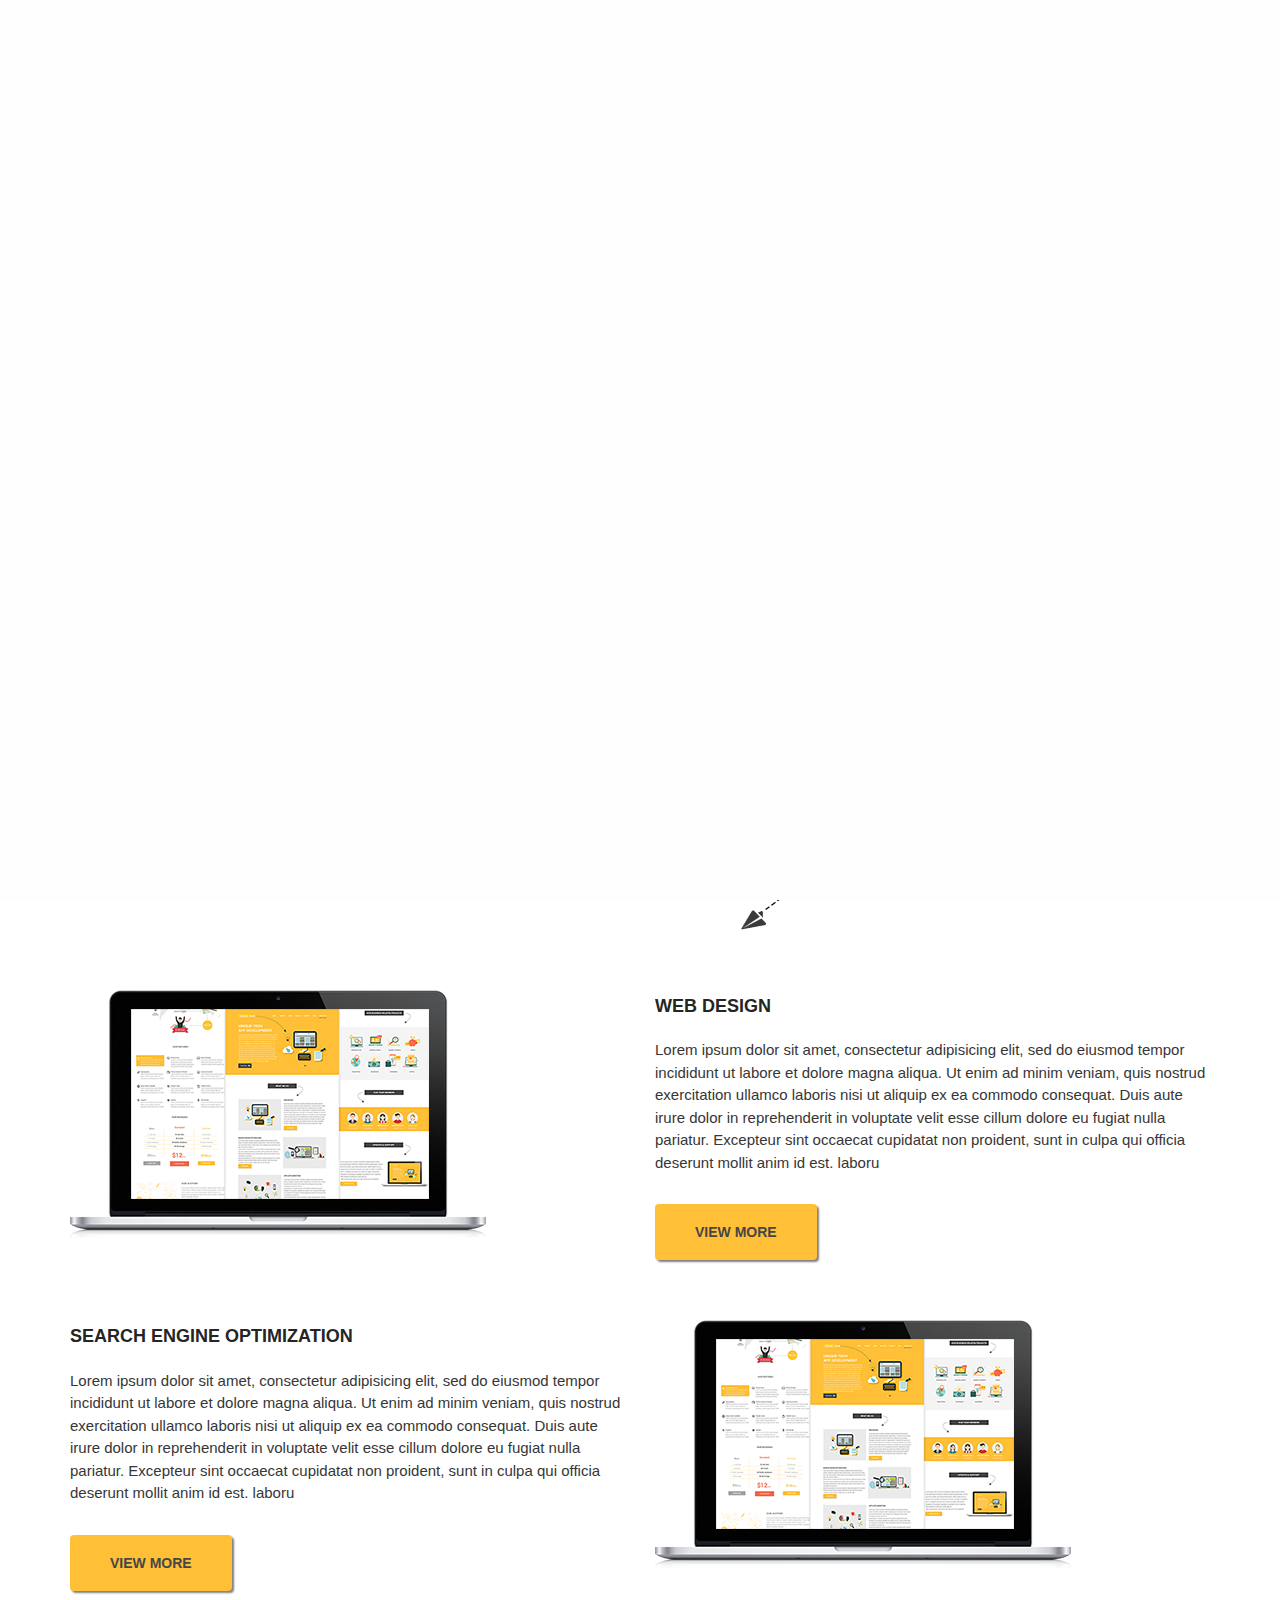
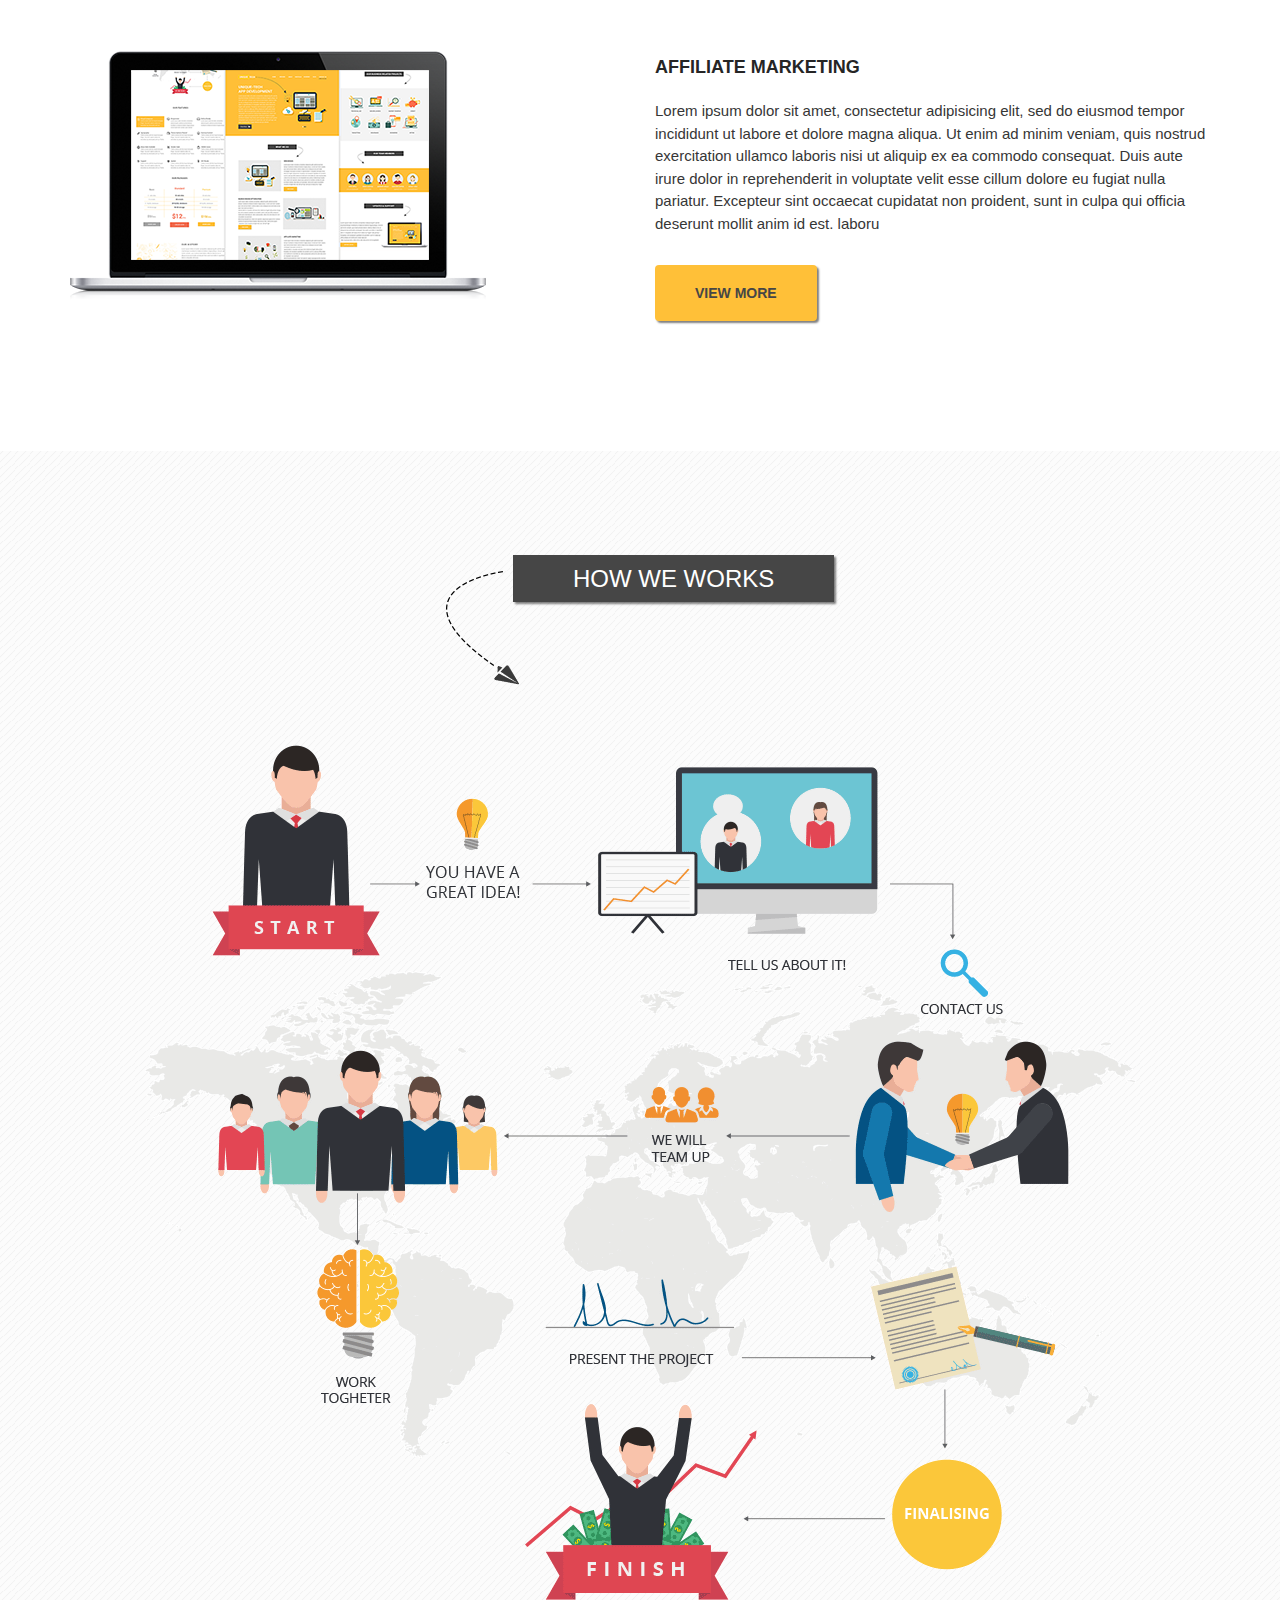
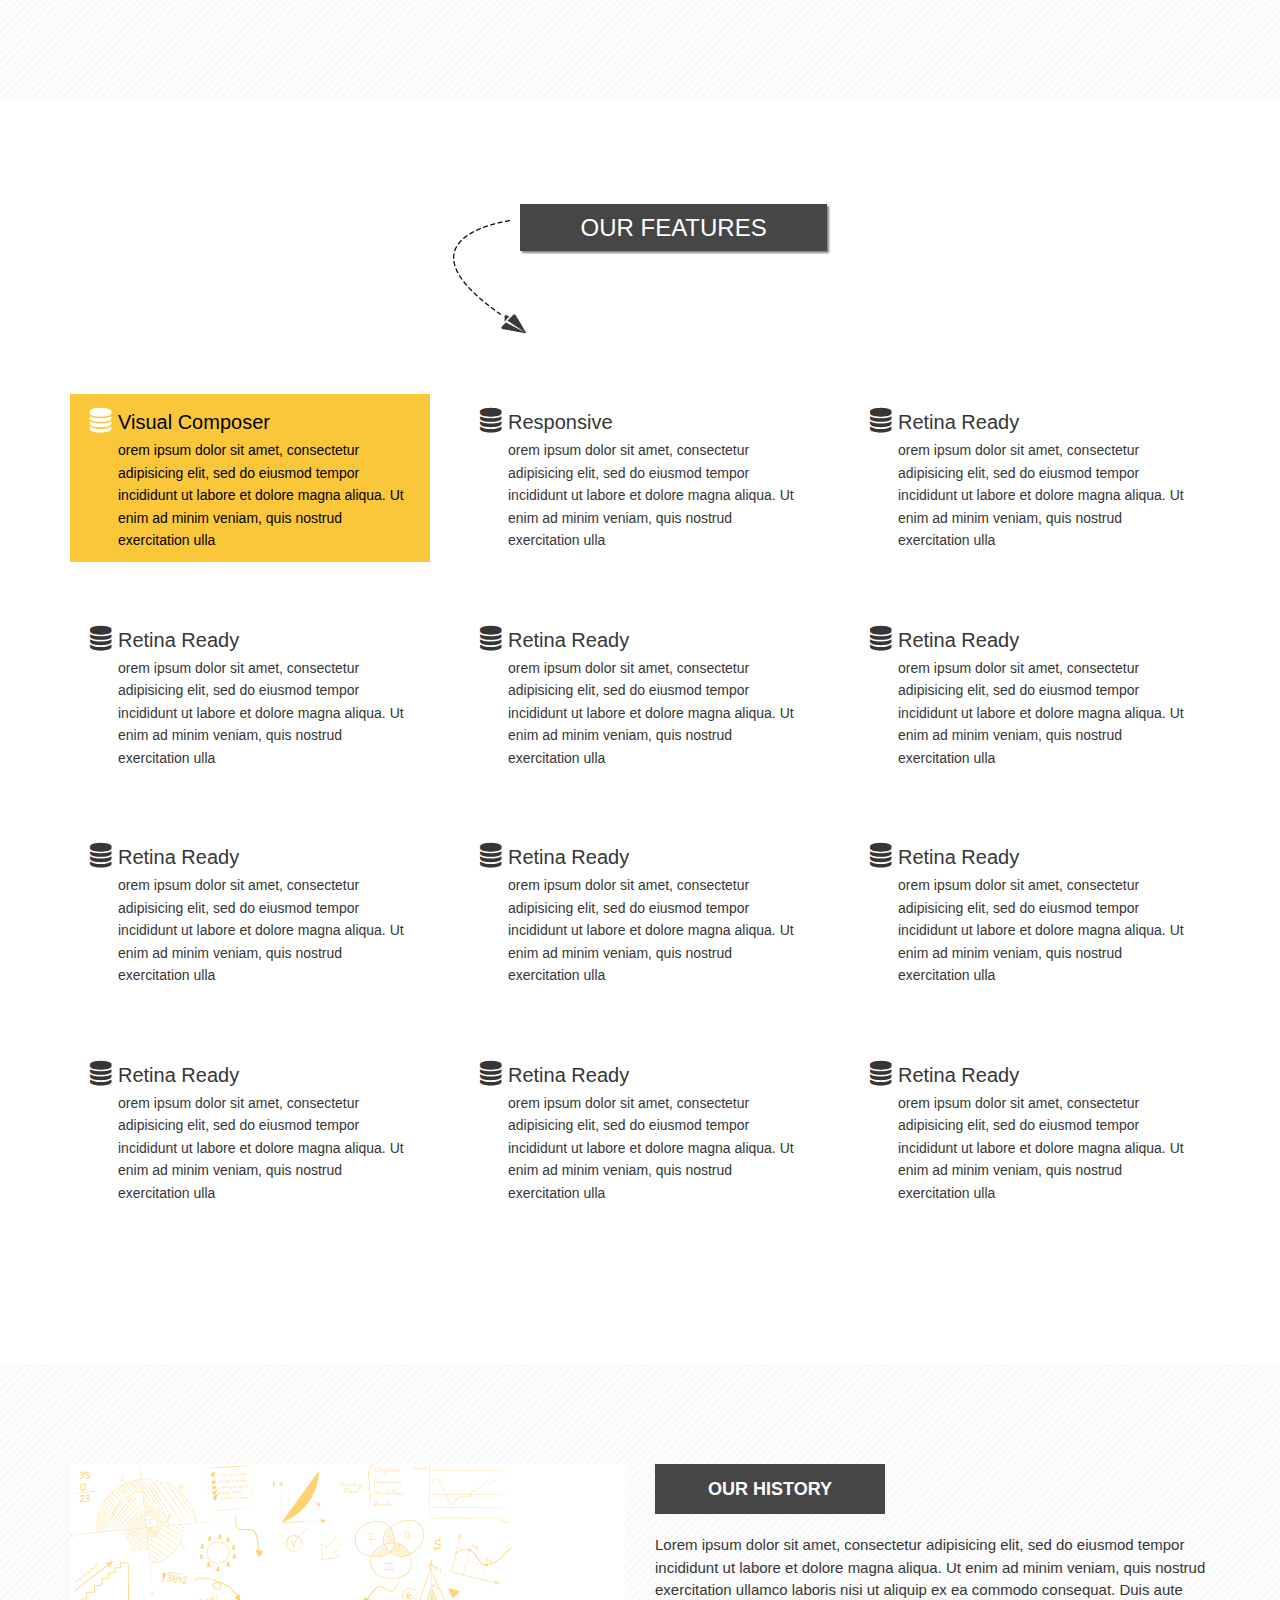
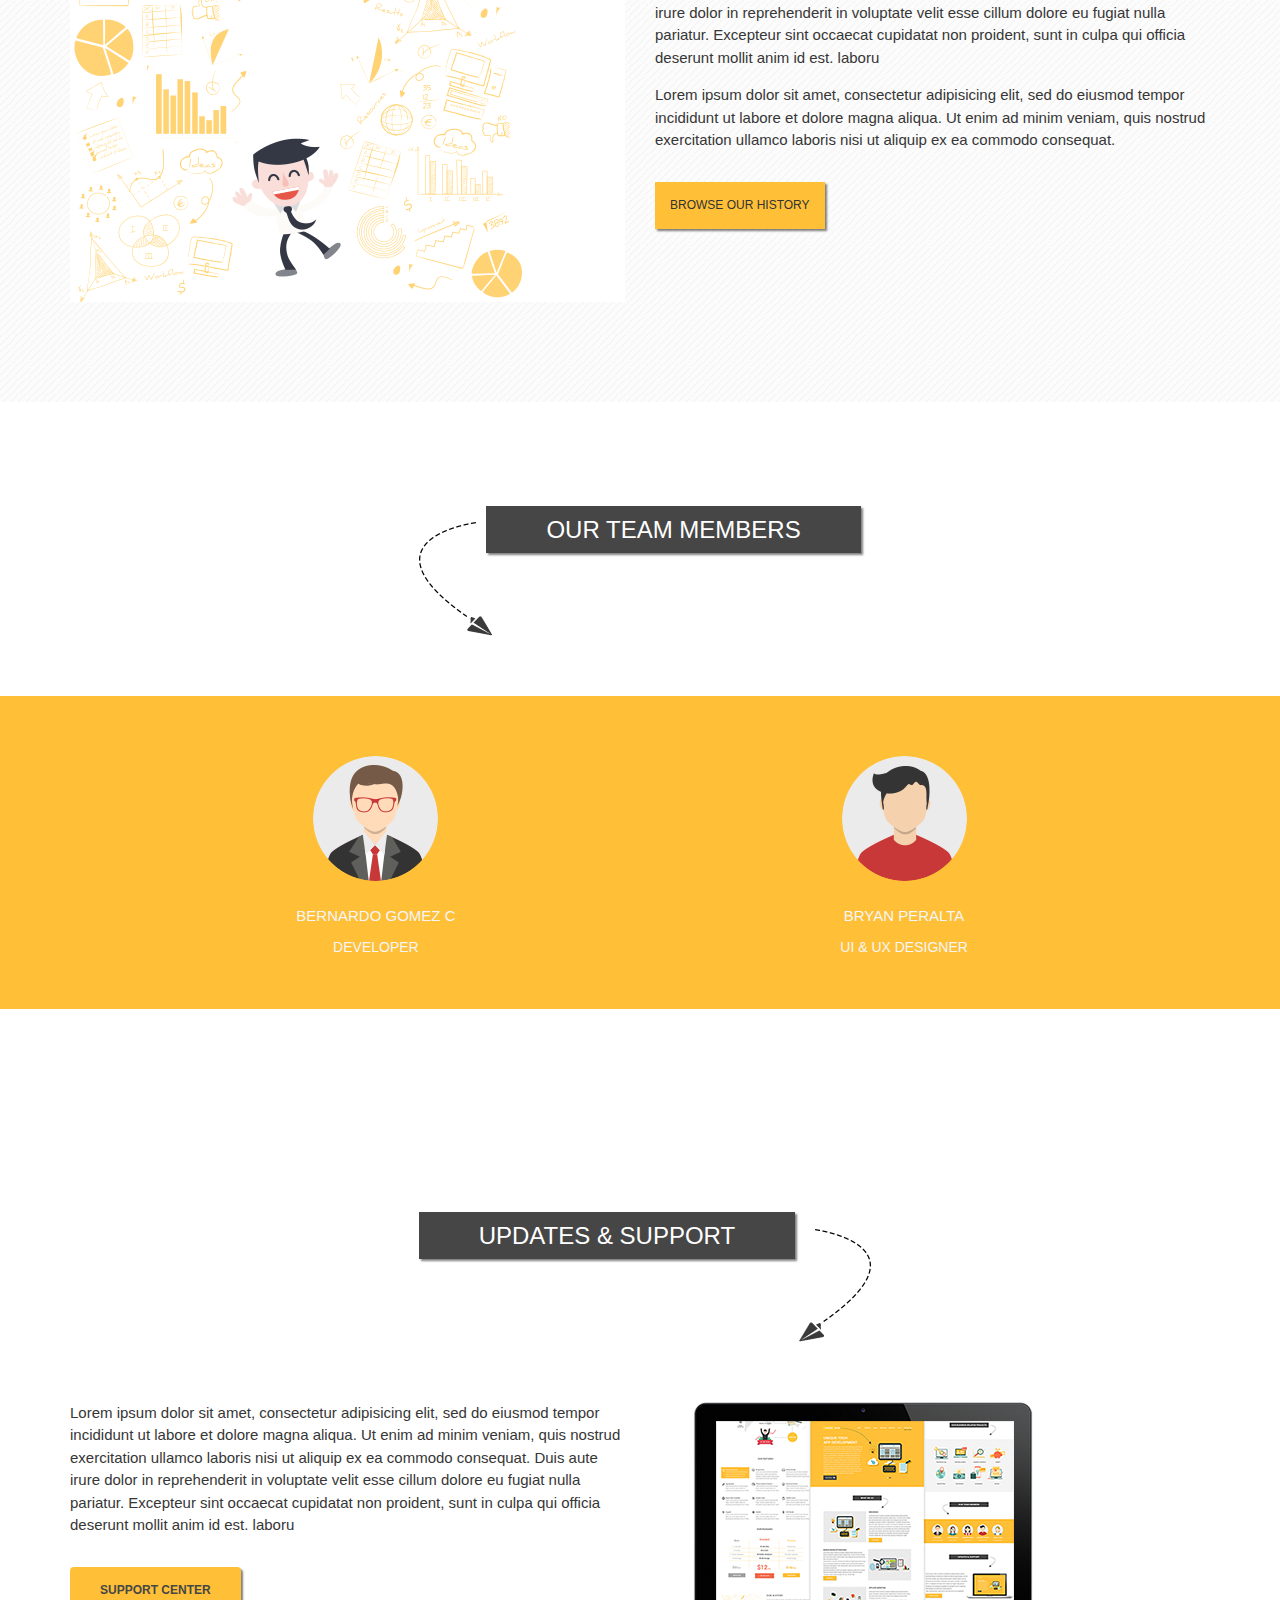
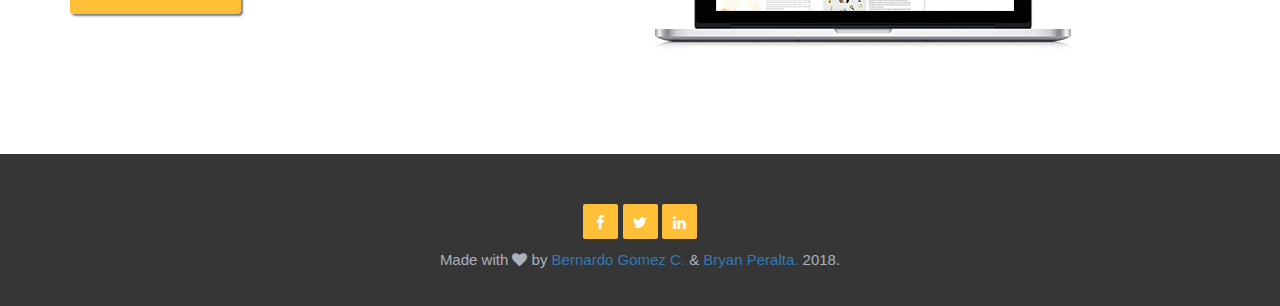
<file: index.html>
<!doctype html>
<!--[if lt IE 7]>      <html class="no-js lt-ie9 lt-ie8 lt-ie7" lang=""> <![endif]-->
<!--[if IE 7]>         <html class="no-js lt-ie9 lt-ie8" lang=""> <![endif]-->
<!--[if IE 8]>         <html class="no-js lt-ie9" lang=""> <![endif]-->
<!--[if gt IE 8]><!--> <html class="no-js" lang=""> <!--<![endif]-->
    <head>
        <meta charset="utf-8">
        <meta http-equiv="X-UA-Compatible" content="IE=edge,chrome=1">
        <title></title>
        <meta name="description" content="">
        <meta name="viewport" content="width=device-width, initial-scale=1">
        <link rel="apple-touch-icon" href="apple-touch-icon.png">

        <link rel="stylesheet" href="assets/css/bootstrap.min.css">
        <!--        <link rel="stylesheet" href="assets/css/bootstrap-theme.min.css">-->


        <!--For Plugins external css-->
        <link rel="stylesheet" href="assets/css/plugins.css" />

        <!--Theme custom css -->
        <link rel="stylesheet" href="assets/css/style.css">

        <!--Theme Responsive css-->
        <link rel="stylesheet" href="assets/css/responsive.css" />

        <script src="assets/js/vendor/modernizr-2.8.3-respond-1.4.2.min.js"></script>
        <link rel="icon" href="assets/images/x-image.png">
    </head>
    <body data-spy="scroll" data-target="#main-navbar">
        <!--[if lt IE 8]>
            <p class="browserupgrade">You are using an <strong>outdated</strong> browser. Please <a href="http://browsehappy.com/">upgrade your browser</a> to improve your experience.</p>
        <![endif]-->
		
		<div class='preloader'><div class='loaded'>&nbsp;</div></div>
        <div id="menubar" class="main-menu">	
            <nav class="navbar navbar-default navbar-fixed-top">
                <div class="container">
                    <!-- Brand and toggle get grouped for better mobile display -->
                    <div class="navbar-header">
                        <button type="button" class="navbar-toggle collapsed" data-toggle="collapse" data-target="#bs-example-navbar-collapse-1" aria-expanded="false">
                            <span class="sr-only">Toggle navigation</span>
                            <span class="icon-bar"></span>
                            <span class="icon-bar"></span>
                            <span class="icon-bar"></span>
                        </button>
                        <a class="navbar-brand" href="index.html"><img src="assets/images/logo.png" alt="" /></a>
                    </div>

                    <!-- Collect the nav links, forms, and other content for toggling -->
                    <div class="collapse navbar-collapse" id="bs-example-navbar-collapse-1">
                        <ul class="nav navbar-nav navbar-right">
                            <li class="active"><a href="index.html">Home<span class="sr-only">(current)</span></a></li>
                            <li><a href="about.html">About</a></li>
                            <li><a href="academic.html">Academic</a></li>

                            <div class="contact-number text-right"> 
                                <ul><li class="">(+1 111-222-3344)</li></ul>
                            </div>

                        </ul>
                    </div><!-- /.navbar-collapse -->
                </div><!-- /.container-fluid -->
            </nav>
        </div>
        <!--Home page style-->
        <header id="home" class="sections">
            <div class="container">

                <div class="row">
                    <div class="homepage-style">

                        <div class="top-arrow hidden-xs text-center"><img src="assets/images/top-arrow.png" alt="" /></div>

                        <div class="col-md-6 col-sm-6 col-xs-12">
                            <div class="unique-apps">
                                <h2>UNIQUE-TECH<br>APP DEVELOPMENT </h2>
                                <p>
                                    Lorem ipsum dolor sit amet, consectetur adipisicing elit, sed do eiusmod tempor incididunt ut labore et dolore magna aliqua. Ut enim ad minim veniam, quis nostrud exercitation ullamco. 
                                    laboris nisi ut aliquip ex ea commodo consequat. Duis aute irure dolor in reprehenderit in voluptate velit esse cillum dolore eu fugiat nulla pariatur. Excepteur sint occaecat cupidatat non proident, sunt in culpa qui officia deserunt mollit. 
                                </p>

                                <div class="home-btn"><button class="btn btn-primary">View More <span><i class="fa fa-paper-plane"></i></span></button></div>
                            </div>
                        </div>

                        <div class="col-md-6 col-sm-6 col-xs-12">
                            <div class="slider-area">

                                <div id="carousel-example-generic" class="carousel slide" data-ride="carousel" data-interval="3000">
                                    <!-- Indicators -->
                                    <ol class="carousel-indicators">
                                        <li data-target="#carousel-example-generic" data-slide-to="0" class="active"></li>
                                        <li data-target="#carousel-example-generic" data-slide-to="1"></li>
                                        <li data-target="#carousel-example-generic" data-slide-to="2"></li>
                                        <li data-target="#carousel-example-generic" data-slide-to="3"></li>

                                    </ol>

                                    <!-- Wrapper for slides -->
                                    <div class="carousel-inner" role="listbox">

                                        <div class="item active">
                                            <img src="assets/images/slider-img.png" alt="" />
                                        </div>

                                        <div class="item">
                                            <img src="assets/images/slider-img.png" alt="" />
                                        </div>

                                        <div class="item">
                                            <img src="assets/images/slider-img.png" alt="" />
                                        </div>

                                        <div class="item">
                                            <img src="assets/images/slider-img.png" alt="" />
                                        </div>

                                    </div>

                                </div>

                            </div>
                        </div>

                    </div>	
                </div>

            </div>

        </header>

        <!-- Sections -->
        <section id="our-portfolio" class="sections">
            <div class="container">

                <div class="row">
                    <div class="heading">
                        <div class="title text-center arrow-right">
                            <h4 class="">WHAT WE DO </h4>
                            <img class="hidden-xs" src="assets/images/right-arrow.png" alt="" />

                        </div>
                    </div>	


                    <!-- Example row of columns -->

                    <div class="portfolio-wrap">

                        <div class="portfolio">

                            <div class="col-md-6 col-sm-6 col-xs-12">
                                <img src="assets/images/monitor.png" alt="" />
                            </div>
                            <div class="col-md-6 col-sm-6 col-xs-12">
                                <div class="portfolio-item">
                                    <h4>WEB DESIGN</h4>
                                    <p>
                                        Lorem ipsum dolor sit amet, consectetur adipisicing elit, sed do eiusmod tempor incididunt ut labore et dolore magna aliqua. Ut enim ad minim veniam, quis nostrud exercitation ullamco laboris nisi ut aliquip ex ea commodo 
                                        consequat. Duis aute irure dolor in reprehenderit in voluptate velit esse cillum dolore eu fugiat nulla pariatur. Excepteur sint occaecat cupidatat non proident, sunt in culpa qui officia deserunt mollit anim id est. laboru
                                    </p>
                                    <button class="btn pt-btn btn-primary">View More</button>
                                </div>
                            </div>

                        </div>



                        <div class="portfolio">

                            <div class="col-md-6 col-sm-6 col-xs-12">
                                <div class="portfolio-item">
                                    <h4>SEARCH ENGINE OPTIMIZATION</h4>
                                    <p>
                                        Lorem ipsum dolor sit amet, consectetur adipisicing elit, sed do eiusmod tempor incididunt ut labore et dolore magna aliqua. Ut enim ad minim veniam, quis nostrud exercitation ullamco laboris nisi ut aliquip ex ea commodo 
                                        consequat. Duis aute irure dolor in reprehenderit in voluptate velit esse cillum dolore eu fugiat nulla pariatur. Excepteur sint occaecat cupidatat non proident, sunt in culpa qui officia deserunt mollit anim id est. laboru
                                    </p>
                                    <button class="btn pt-btn btn-primary">View More</button>
                                </div>
                            </div>

                            <div class="col-md-6 col-sm-6 col-xs-12">
                                <img class="portfolio-img img-responsive" src="assets/images/monitor.png" alt="" />
                            </div>

                        </div>



                        <div class="portfolio">
                            <div class="col-md-6 col-sm-6 col-xs-12">
                                <img class="portfolio-img img-responsive" src="assets/images/monitor.png" alt="" />
                            </div>
                            <div class="col-md-6 col-sm-6 col-xs-12">
                                <div class="portfolio-item">
                                    <h4>AFFILIATE MARKETING</h4>
                                    <p>
                                        Lorem ipsum dolor sit amet, consectetur adipisicing elit, sed do eiusmod tempor incididunt ut labore et dolore magna aliqua. Ut enim ad minim veniam, quis nostrud exercitation ullamco laboris nisi ut aliquip ex ea commodo 
                                        consequat. Duis aute irure dolor in reprehenderit in voluptate velit esse cillum dolore eu fugiat nulla pariatur. Excepteur sint occaecat cupidatat non proident, sunt in culpa qui officia deserunt mollit anim id est. laboru
                                    </p>
                                    <button class="btn pt-btn btn-primary">View More</button>
                                </div>
                            </div>
                        </div>
                    </div>
                </div>
            </div>


            <!-- /container -->       
        </section>

        <section id="works-area" class="sections">
            <div class="container text-center">

                <div class="heading">
                    <div class="title text-center arrow-left">
                        <img class="hidden-xs" src="assets/images/left-arrow.png" alt="" />

                        <h4 class="">HOW WE WORKS </h4>
                    </div>
                </div>	

                <div class="row">
                    <div class="col-md-12 col-sm-12 col-xs-12">
                        <div class="main-works">
                            <img src="assets/images/map.png" alt="" />
                        </div>
                    </div>
                </div>	
            </div>
        </section>

        <section id="our-feature" class="sections">
            <div class="container">
                <div class="heading">
                    <div class="title text-center arrow-left">
                        <img class="hidden-xs" src="assets/images/left-arrow.png" alt="" />

                        <h4 class="">Our Features</h4>
                    </div>
                </div>

                <div class="feature-wrapper">
                    <div class="row">

                        <div class="col-md-4 col-sm-6 col-xs-12">
                            <div class="features-content active"> 
                                <h4><i class="fa fa-database"></i><span>Visual Composer</span></h4>
                                <p>orem ipsum dolor sit amet, consectetur adipisicing elit, sed do eiusmod tempor incididunt ut labore et dolore magna aliqua. Ut enim ad minim veniam, quis nostrud exercitation ulla</p>
                            </div>
                        </div>

                        <div class="col-md-4 col-sm-6 col-xs-12">
                            <div class="features-content"> 
                                <h4><i class="fa fa-database"></i><span>Responsive</span></h4>
                                <p>orem ipsum dolor sit amet, consectetur adipisicing elit, sed do eiusmod tempor incididunt ut labore et dolore magna aliqua. Ut enim ad minim veniam, quis nostrud exercitation ulla</p>
                            </div>
                        </div>

                        <div class="col-md-4 col-sm-6 col-xs-12">
                            <div class="features-content"> 
                                <h4><i class="fa fa-database"></i><span>Retina Ready</span></h4>
                                <p>orem ipsum dolor sit amet, consectetur adipisicing elit, sed do eiusmod tempor incididunt ut labore et dolore magna aliqua. Ut enim ad minim veniam, quis nostrud exercitation ulla</p>
                            </div>
                        </div>

                        <div class="col-md-4 col-sm-6 col-xs-12">
                            <div class="features-content"> 
                                <h4><i class="fa fa-database"></i><span>Retina Ready</span></h4>
                                <p>orem ipsum dolor sit amet, consectetur adipisicing elit, sed do eiusmod tempor incididunt ut labore et dolore magna aliqua. Ut enim ad minim veniam, quis nostrud exercitation ulla</p>
                            </div>
                        </div>

                        <div class="col-md-4 col-sm-6 col-xs-12">
                            <div class="features-content"> 
                                <h4><i class="fa fa-database"></i><span>Retina Ready</span></h4>
                                <p>orem ipsum dolor sit amet, consectetur adipisicing elit, sed do eiusmod tempor incididunt ut labore et dolore magna aliqua. Ut enim ad minim veniam, quis nostrud exercitation ulla</p>
                            </div>
                        </div>

                        <div class="col-md-4 col-sm-6 col-xs-12">
                            <div class="features-content"> 
                                <h4><i class="fa fa-database"></i><span>Retina Ready</span></h4>
                                <p>orem ipsum dolor sit amet, consectetur adipisicing elit, sed do eiusmod tempor incididunt ut labore et dolore magna aliqua. Ut enim ad minim veniam, quis nostrud exercitation ulla</p>
                            </div>
                        </div>

                        <div class="col-md-4 col-sm-6 col-xs-12">
                            <div class="features-content"> 
                                <h4><i class="fa fa-database"></i><span>Retina Ready</span></h4>
                                <p>orem ipsum dolor sit amet, consectetur adipisicing elit, sed do eiusmod tempor incididunt ut labore et dolore magna aliqua. Ut enim ad minim veniam, quis nostrud exercitation ulla</p>
                            </div>
                        </div>

                        <div class="col-md-4 col-sm-6 col-xs-12">
                            <div class="features-content"> 
                                <h4><i class="fa fa-database"></i><span>Retina Ready</span></h4>
                                <p>orem ipsum dolor sit amet, consectetur adipisicing elit, sed do eiusmod tempor incididunt ut labore et dolore magna aliqua. Ut enim ad minim veniam, quis nostrud exercitation ulla</p>
                            </div>
                        </div>

                        <div class="col-md-4 col-sm-6 col-xs-12">
                            <div class="features-content"> 
                                <h4><i class="fa fa-database"></i><span>Retina Ready</span></h4>
                                <p>orem ipsum dolor sit amet, consectetur adipisicing elit, sed do eiusmod tempor incididunt ut labore et dolore magna aliqua. Ut enim ad minim veniam, quis nostrud exercitation ulla</p>
                            </div>
                        </div>

                        <div class="col-md-4 col-sm-6 col-xs-12">
                            <div class="features-content"> 
                                <h4><i class="fa fa-database"></i><span>Retina Ready</span></h4>
                                <p>orem ipsum dolor sit amet, consectetur adipisicing elit, sed do eiusmod tempor incididunt ut labore et dolore magna aliqua. Ut enim ad minim veniam, quis nostrud exercitation ulla</p>
                            </div>
                        </div>

                        <div class="col-md-4 col-sm-6 col-xs-12">
                            <div class="features-content"> 
                                <h4><i class="fa fa-database"></i><span>Retina Ready</span></h4>
                                <p>orem ipsum dolor sit amet, consectetur adipisicing elit, sed do eiusmod tempor incididunt ut labore et dolore magna aliqua. Ut enim ad minim veniam, quis nostrud exercitation ulla</p>
                            </div>
                        </div>

                        <div class="col-md-4 col-sm-6 col-xs-12">
                            <div class="features-content"> 
                                <h4><i class="fa fa-database"></i><span>Retina Ready</span></h4>
                                <p>orem ipsum dolor sit amet, consectetur adipisicing elit, sed do eiusmod tempor incididunt ut labore et dolore magna aliqua. Ut enim ad minim veniam, quis nostrud exercitation ulla</p>
                            </div>
                        </div>
                    </div>	
                </div>		


            </div>


        </section>

        <section id="our-history" class="sections">
            <div class="container">

                <div class="row">

                    <div class="main-history">

                        <div class="col-md-6 col-sm-12 col-xs-12">
                            <div class="history-img">
                                <img src="assets/images/history-img.png" alt="" />
                            </div>
                        </div>



                        <div class="col-md-6 col-sm-12 col-xs-12">
                            <div class="history-wrapper">
                                <div class="history-heading"> 
                                    <h5 class="our-history">Our History</h5>
                                </div>

                                <div class="history-content">
                                    <p>
                                        Lorem ipsum dolor sit amet, consectetur adipisicing elit, sed do eiusmod tempor incididunt ut labore et dolore magna aliqua. Ut enim ad minim veniam, quis nostrud exercitation ullamco laboris nisi ut aliquip ex ea commodo 
                                        consequat. Duis aute irure dolor in reprehenderit in voluptate velit esse cillum dolore eu fugiat nulla pariatur. Excepteur sint occaecat cupidatat non proident, sunt in culpa qui officia deserunt mollit anim id est. laboru
                                    </p>

                                    <p>
                                        Lorem ipsum dolor sit amet, consectetur adipisicing elit, sed do eiusmod tempor incididunt ut labore et dolore magna aliqua. Ut enim ad minim veniam, quis nostrud exercitation ullamco laboris nisi ut aliquip ex ea commodo 
                                        consequat.
                                    </p>

                                    <div class="hst-btn"><a href="about.html"><button class="btn btn-primary">BROWSE OUR HISTORY</button></a></div>

                                </div>
                            </div>
                        </div>
                    </div>
                </div>
            </div>
        </section>

        <section id="our-team" class="sections">
            <div class="container">

                <div class="heading">
                    <div class="title text-center arrow-left">
                        <img class="hidden-xs" src="assets/images/left-arrow.png" alt="" />

                        <h4 class="">Our Team Members</h4>
                    </div>
                </div>
            </div>

            <div class="container-fluid project-bg">
                <div class="row">

                    <div class="main-team text-center">

                            <div class="team-member">

                                <img class="img-circle" src="assets/images/team/1.png" alt="" />
                                <h5>BERNARDO GOMEZ C</h5>
                                <p>DEVELOPER</p>
                            </div>

                            <div class="team-member">
                                <img class="img-circle" src="assets/images/team/4.png" alt="" />
                                <h5>BRYAN PERALTA</h5>
                                <p>UI & UX DESIGNER</p>
                            </div>

                    </div>

                </div>
            </div>
        </section>

        <section id="our-supports" class="sections">
            <div class="container">

                <div class="heading">
                    <div class="title text-center arrow-left">

                        <h4 class="">Updates & Support</h4>
                        <img class="hidden-xs" src="assets/images/right-arrow.png" alt="" />
                    </div>
                </div>

                <!-- Example row of columns -->
                <div class="row">


                    <div class="col-sm-6 col-xs-12">
                        <div class="supports-content">
                            <p>
                                Lorem ipsum dolor sit amet, consectetur adipisicing elit, sed do eiusmod tempor incididunt ut labore et dolore magna aliqua. Ut enim ad minim veniam, quis nostrud exercitation ullamco laboris nisi ut aliquip ex ea commodo 
                                consequat. Duis aute irure dolor in reprehenderit in voluptate velit esse cillum dolore eu fugiat nulla pariatur. Excepteur sint occaecat cupidatat non proident, sunt in culpa qui officia deserunt mollit anim id est. laboru
                            </p>
                            <div class="spt-btn"><button class="btn btn-primary">SUPPORT CENTER</button></div>
                        </div>
                    </div>

                    <div class="col-sm-6 col-xs-12">
                        <div class="supports-img"><img class="img-responsive" src="assets/images/monitor.png" alt="" /></div>
                    </div>


                </div>

            </div> <!-- /container -->       
        </section>

        <div class="scroll-top">

            <div class="scrollup">
                <i class="fa fa-angle-double-up"></i>
            </div>

        </div>

        <!--Footer-->
        <footer id="footer" class="footer">
            <div class="container">

                <div class="row">

                    <div class="socio-copyright">

                        <div class="social">
                            <a target="_blank" href="#"><i class="fa fa-facebook"></i></a>
                            <a target="_blank" href="#"><i class="fa fa-twitter"></i></a>
                            <a target="_blank" href="#"><i class="fa fa-linkedin"></i></a>
                        </div>

                        <p>Made with <i class="fa fa-heart"></i> by <a target="_blank" href="https://www.linkedin.com/in/bernardogomezc/"> Bernardo Gomez C. </a> & <a target="_blank" href="https://www.linkedin.com/in/bryan-peralta-b6922175/"> Bryan Peralta. </a>2018.</p>
                    </div>

                </div>	
            </div>

        </footer>


        <script src="assets/js/vendor/jquery-1.11.2.min.js"></script>
        <script src="assets/js/vendor/bootstrap.min.js"></script>

        <script src="assets/js/plugins.js"></script>
        <script src="assets/js/main.js"></script>
    </body>
</html>
</file>
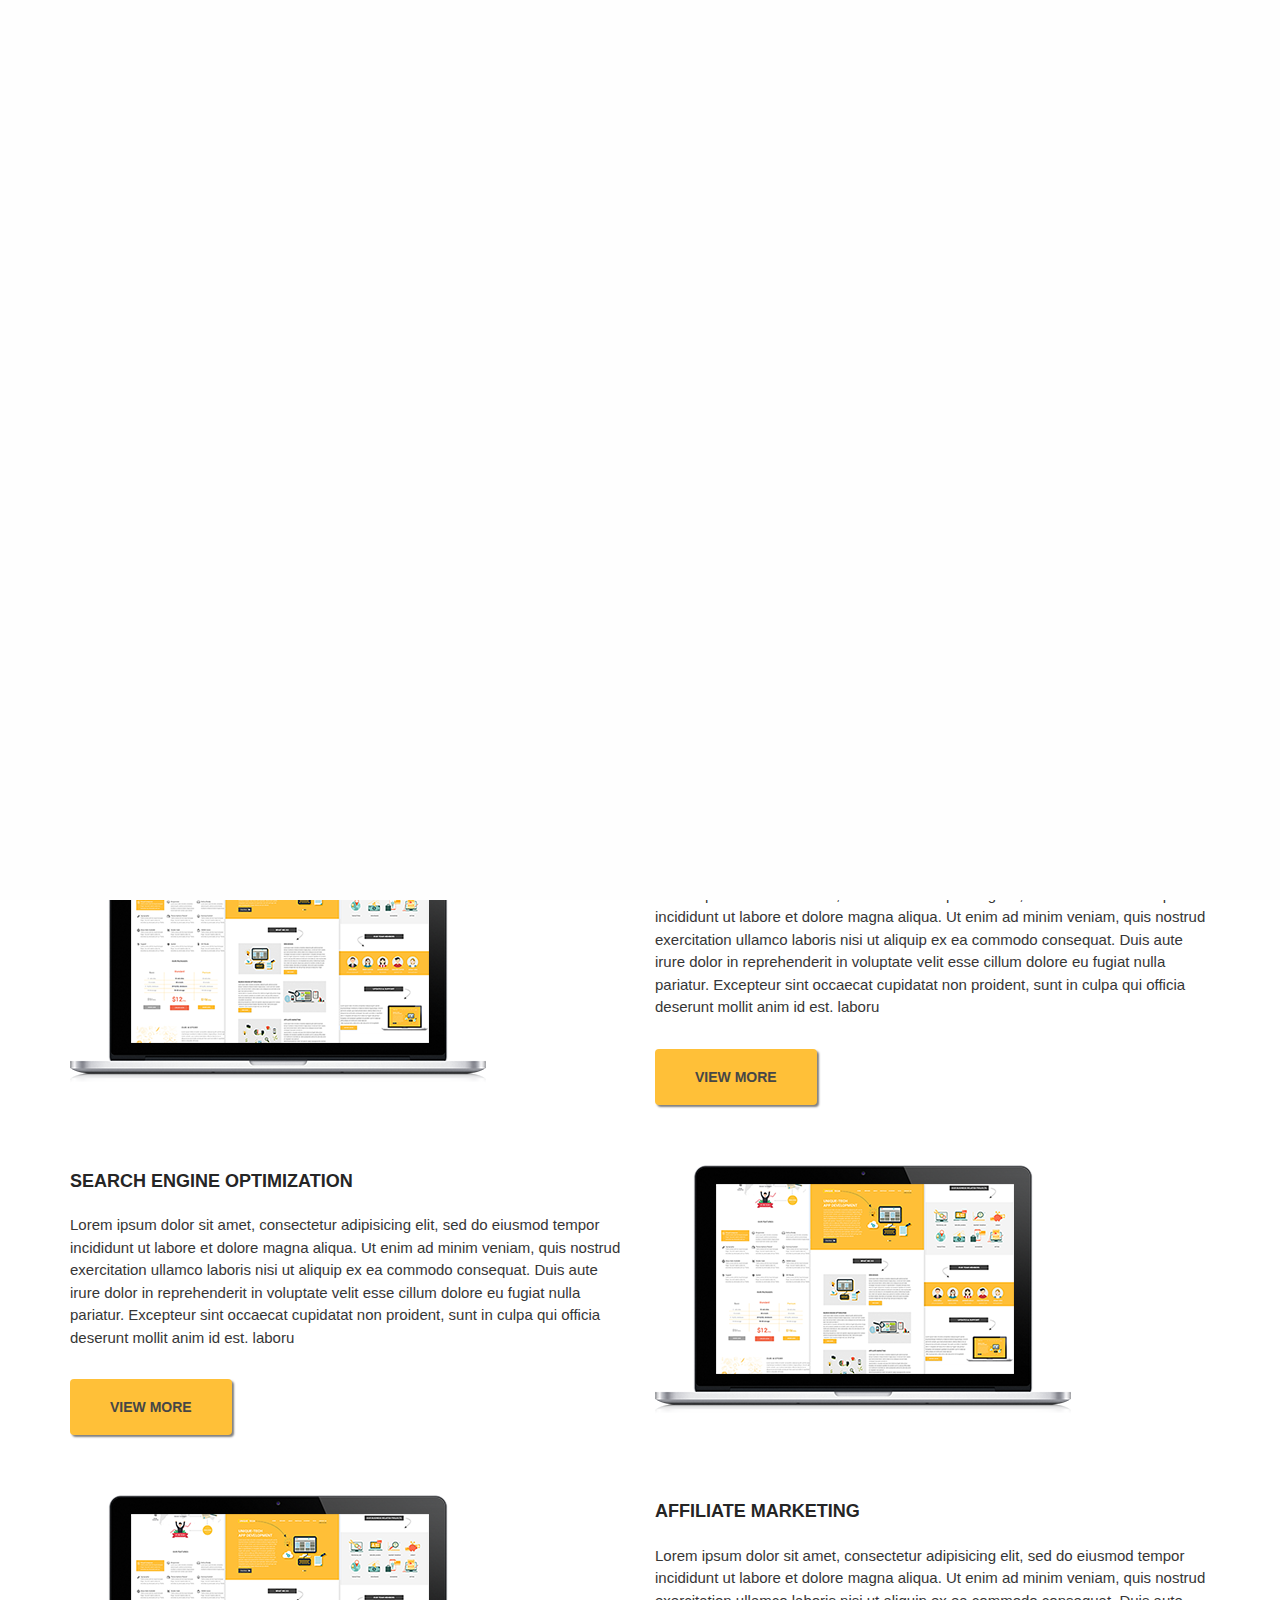
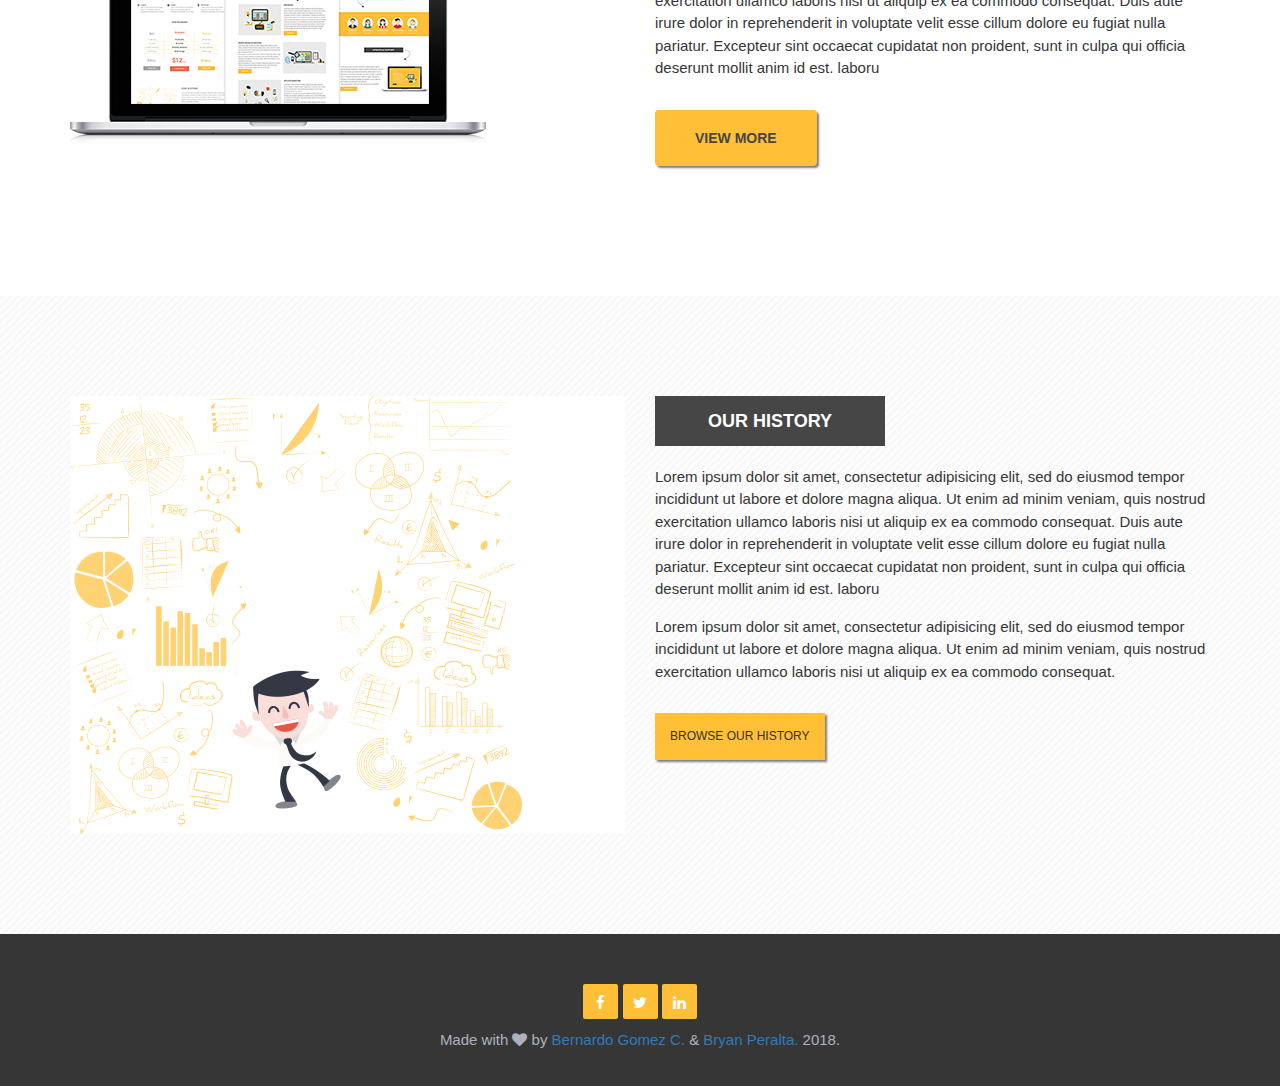
<file: about.html>
<!doctype html>
<!--[if lt IE 7]>      <html class="no-js lt-ie9 lt-ie8 lt-ie7" lang=""> <![endif]-->
<!--[if IE 7]>         <html class="no-js lt-ie9 lt-ie8" lang=""> <![endif]-->
<!--[if IE 8]>         <html class="no-js lt-ie9" lang=""> <![endif]-->
<!--[if gt IE 8]><!--> <html class="no-js" lang=""> <!--<![endif]-->
    <head>
        <meta charset="utf-8">
        <meta http-equiv="X-UA-Compatible" content="IE=edge,chrome=1">
        <title></title>
        <meta name="description" content="">
        <meta name="viewport" content="width=device-width, initial-scale=1">
        <link rel="apple-touch-icon" href="apple-touch-icon.png">

        <link rel="stylesheet" href="assets/css/bootstrap.min.css">
        <!--        <link rel="stylesheet" href="assets/css/bootstrap-theme.min.css">-->


        <!--For Plugins external css-->
        <link rel="stylesheet" href="assets/css/plugins.css" />

        <!--Theme custom css -->
        <link rel="stylesheet" href="assets/css/style.css">

        <!--Theme Responsive css-->
        <link rel="stylesheet" href="assets/css/responsive.css" />

        <script src="assets/js/vendor/modernizr-2.8.3-respond-1.4.2.min.js"></script>
        <link rel="icon" href="assets/images/x-image.png">
    </head>
    <body data-spy="scroll" data-target="#main-navbar">
        <!--[if lt IE 8]>
            <p class="browserupgrade">You are using an <strong>outdated</strong> browser. Please <a href="http://browsehappy.com/">upgrade your browser</a> to improve your experience.</p>
        <![endif]-->
		
		<div class='preloader'><div class='loaded'>&nbsp;</div></div>
        <div id="menubar" class="main-menu">	
            <nav class="navbar navbar-default navbar-fixed-top">
                <div class="container">
                    <!-- Brand and toggle get grouped for better mobile display -->
                    <div class="navbar-header">
                        <button type="button" class="navbar-toggle collapsed" data-toggle="collapse" data-target="#bs-example-navbar-collapse-1" aria-expanded="false">
                            <span class="sr-only">Toggle navigation</span>
                            <span class="icon-bar"></span>
                            <span class="icon-bar"></span>
                            <span class="icon-bar"></span>
                        </button>
                        <a class="navbar-brand" href="index.html"><img src="assets/images/logo.png" alt="" /></a>
                    </div>

                    <!-- Collect the nav links, forms, and other content for toggling -->
                    <div class="collapse navbar-collapse" id="bs-example-navbar-collapse-1">
                        <ul class="nav navbar-nav navbar-right">
                            <li class="active"><a href="index.html">Home<span class="sr-only">(current)</span></a></li>
                            <li><a href="about.html">About</a></li>
                            <li><a href="academic.html">Academic</a></li>

                            <div class="contact-number text-right"> 
                                <ul><li class="">(+1 111-222-3344)</li></ul>
                            </div>

                        </ul>
                    </div><!-- /.navbar-collapse -->
                </div><!-- /.container-fluid -->
            </nav>
        </div>
        <!--Home page style-->
        <header id="home" class="sections">
            <div class="container">

                <div class="row">
                    <div class="homepage-style">

                        <div class="top-arrow hidden-xs text-center"><img src="assets/images/top-arrow.png" alt="" /></div>

                            <div class="unique-apps">
                                <h2>UNIQUE-TECH<br>APP DEVELOPMENT </h2>
                                <p>
                                    Lorem ipsum dolor sit amet, consectetur adipisicing elit, sed do eiusmod tempor incididunt ut labore et dolore magna aliqua. Ut enim ad minim veniam, quis nostrud exercitation ullamco. 
                                    laboris nisi ut aliquip ex ea commodo consequat. Duis aute irure dolor in reprehenderit in voluptate velit esse cillum dolore eu fugiat nulla pariatur. Excepteur sint occaecat cupidatat non proident, sunt in culpa qui officia deserunt mollit. 
                                </p>
                    </div>	
                </div>

            </div>

        </header>

        <!-- Sections -->
        <section id="our-portfolio" class="sections">
            <div class="container">

                <div class="row">
                    <div class="heading">
                        <div class="title text-center arrow-right">
                            <h4 class="">WHAT WE DO </h4>
                            <img class="hidden-xs" src="assets/images/right-arrow.png" alt="" />

                        </div>
                    </div>	


                    <!-- Example row of columns -->

                    <div class="portfolio-wrap">

                        <div class="portfolio">

                            <div class="col-md-6 col-sm-6 col-xs-12">
                                <img src="assets/images/monitor.png" alt="" />
                            </div>
                            <div class="col-md-6 col-sm-6 col-xs-12">
                                <div class="portfolio-item">
                                    <h4>WEB DESIGN</h4>
                                    <p>
                                        Lorem ipsum dolor sit amet, consectetur adipisicing elit, sed do eiusmod tempor incididunt ut labore et dolore magna aliqua. Ut enim ad minim veniam, quis nostrud exercitation ullamco laboris nisi ut aliquip ex ea commodo 
                                        consequat. Duis aute irure dolor in reprehenderit in voluptate velit esse cillum dolore eu fugiat nulla pariatur. Excepteur sint occaecat cupidatat non proident, sunt in culpa qui officia deserunt mollit anim id est. laboru
                                    </p>
                                    <button class="btn pt-btn btn-primary">View More</button>
                                </div>
                            </div>

                        </div>



                        <div class="portfolio">

                            <div class="col-md-6 col-sm-6 col-xs-12">
                                <div class="portfolio-item">
                                    <h4>SEARCH ENGINE OPTIMIZATION</h4>
                                    <p>
                                        Lorem ipsum dolor sit amet, consectetur adipisicing elit, sed do eiusmod tempor incididunt ut labore et dolore magna aliqua. Ut enim ad minim veniam, quis nostrud exercitation ullamco laboris nisi ut aliquip ex ea commodo 
                                        consequat. Duis aute irure dolor in reprehenderit in voluptate velit esse cillum dolore eu fugiat nulla pariatur. Excepteur sint occaecat cupidatat non proident, sunt in culpa qui officia deserunt mollit anim id est. laboru
                                    </p>
                                    <button class="btn pt-btn btn-primary">View More</button>
                                </div>
                            </div>

                            <div class="col-md-6 col-sm-6 col-xs-12">
                                <img class="portfolio-img img-responsive" src="assets/images/monitor.png" alt="" />
                            </div>

                        </div>



                        <div class="portfolio">
                            <div class="col-md-6 col-sm-6 col-xs-12">
                                <img class="portfolio-img img-responsive" src="assets/images/monitor.png" alt="" />
                            </div>
                            <div class="col-md-6 col-sm-6 col-xs-12">
                                <div class="portfolio-item">
                                    <h4>AFFILIATE MARKETING</h4>
                                    <p>
                                        Lorem ipsum dolor sit amet, consectetur adipisicing elit, sed do eiusmod tempor incididunt ut labore et dolore magna aliqua. Ut enim ad minim veniam, quis nostrud exercitation ullamco laboris nisi ut aliquip ex ea commodo 
                                        consequat. Duis aute irure dolor in reprehenderit in voluptate velit esse cillum dolore eu fugiat nulla pariatur. Excepteur sint occaecat cupidatat non proident, sunt in culpa qui officia deserunt mollit anim id est. laboru
                                    </p>
                                    <button class="btn pt-btn btn-primary">View More</button>
                                </div>
                            </div>
                        </div>
                    </div>
                </div>
            </div>


            <!-- /container -->       
        </section>
        <section id="our-history" class="sections">
            <div class="container">

                <div class="row">

                    <div class="main-history">

                        <div class="col-md-6 col-sm-12 col-xs-12">
                            <div class="history-img">
                                <img src="assets/images/history-img.png" alt="" />
                            </div>
                        </div>



                        <div class="col-md-6 col-sm-12 col-xs-12">
                            <div class="history-wrapper">
                                <div class="history-heading"> 
                                    <h5 class="our-history">Our History</h5>
                                </div>

                                <div class="history-content">
                                    <p>
                                        Lorem ipsum dolor sit amet, consectetur adipisicing elit, sed do eiusmod tempor incididunt ut labore et dolore magna aliqua. Ut enim ad minim veniam, quis nostrud exercitation ullamco laboris nisi ut aliquip ex ea commodo 
                                        consequat. Duis aute irure dolor in reprehenderit in voluptate velit esse cillum dolore eu fugiat nulla pariatur. Excepteur sint occaecat cupidatat non proident, sunt in culpa qui officia deserunt mollit anim id est. laboru
                                    </p>

                                    <p>
                                        Lorem ipsum dolor sit amet, consectetur adipisicing elit, sed do eiusmod tempor incididunt ut labore et dolore magna aliqua. Ut enim ad minim veniam, quis nostrud exercitation ullamco laboris nisi ut aliquip ex ea commodo 
                                        consequat.
                                    </p>

                                    <div class="hst-btn"><button class="btn btn-primary">BROWSE OUR HISTORY</button></div>

                                </div>
                            </div>
                        </div>
                    </div>
                </div>
            </div>
        </section>
        <div class="scroll-top">

            <div class="scrollup">
                <i class="fa fa-angle-double-up"></i>
            </div>

        </div>

        <!--Footer-->
        <footer id="footer" class="footer">
            <div class="container">

                <div class="row">

                    <div class="socio-copyright">

                        <div class="social">
                            <a target="_blank" href="#"><i class="fa fa-facebook"></i></a>
                            <a target="_blank" href="#"><i class="fa fa-twitter"></i></a>
                            <a target="_blank" href="#"><i class="fa fa-linkedin"></i></a>
                        </div>

                        <p>Made with <i class="fa fa-heart"></i> by <a target="_blank" href="https://www.linkedin.com/in/bernardogomezc/"> Bernardo Gomez C. </a> & <a target="_blank" href="https://www.linkedin.com/in/bryan-peralta-b6922175/"> Bryan Peralta. </a>2018.</p>
                    </div>

                </div>	
            </div>

        </footer>


        <script src="assets/js/vendor/jquery-1.11.2.min.js"></script>
        <script src="assets/js/vendor/bootstrap.min.js"></script>

        <script src="assets/js/plugins.js"></script>
        <script src="assets/js/main.js"></script>
    </body>
</html>
</file>
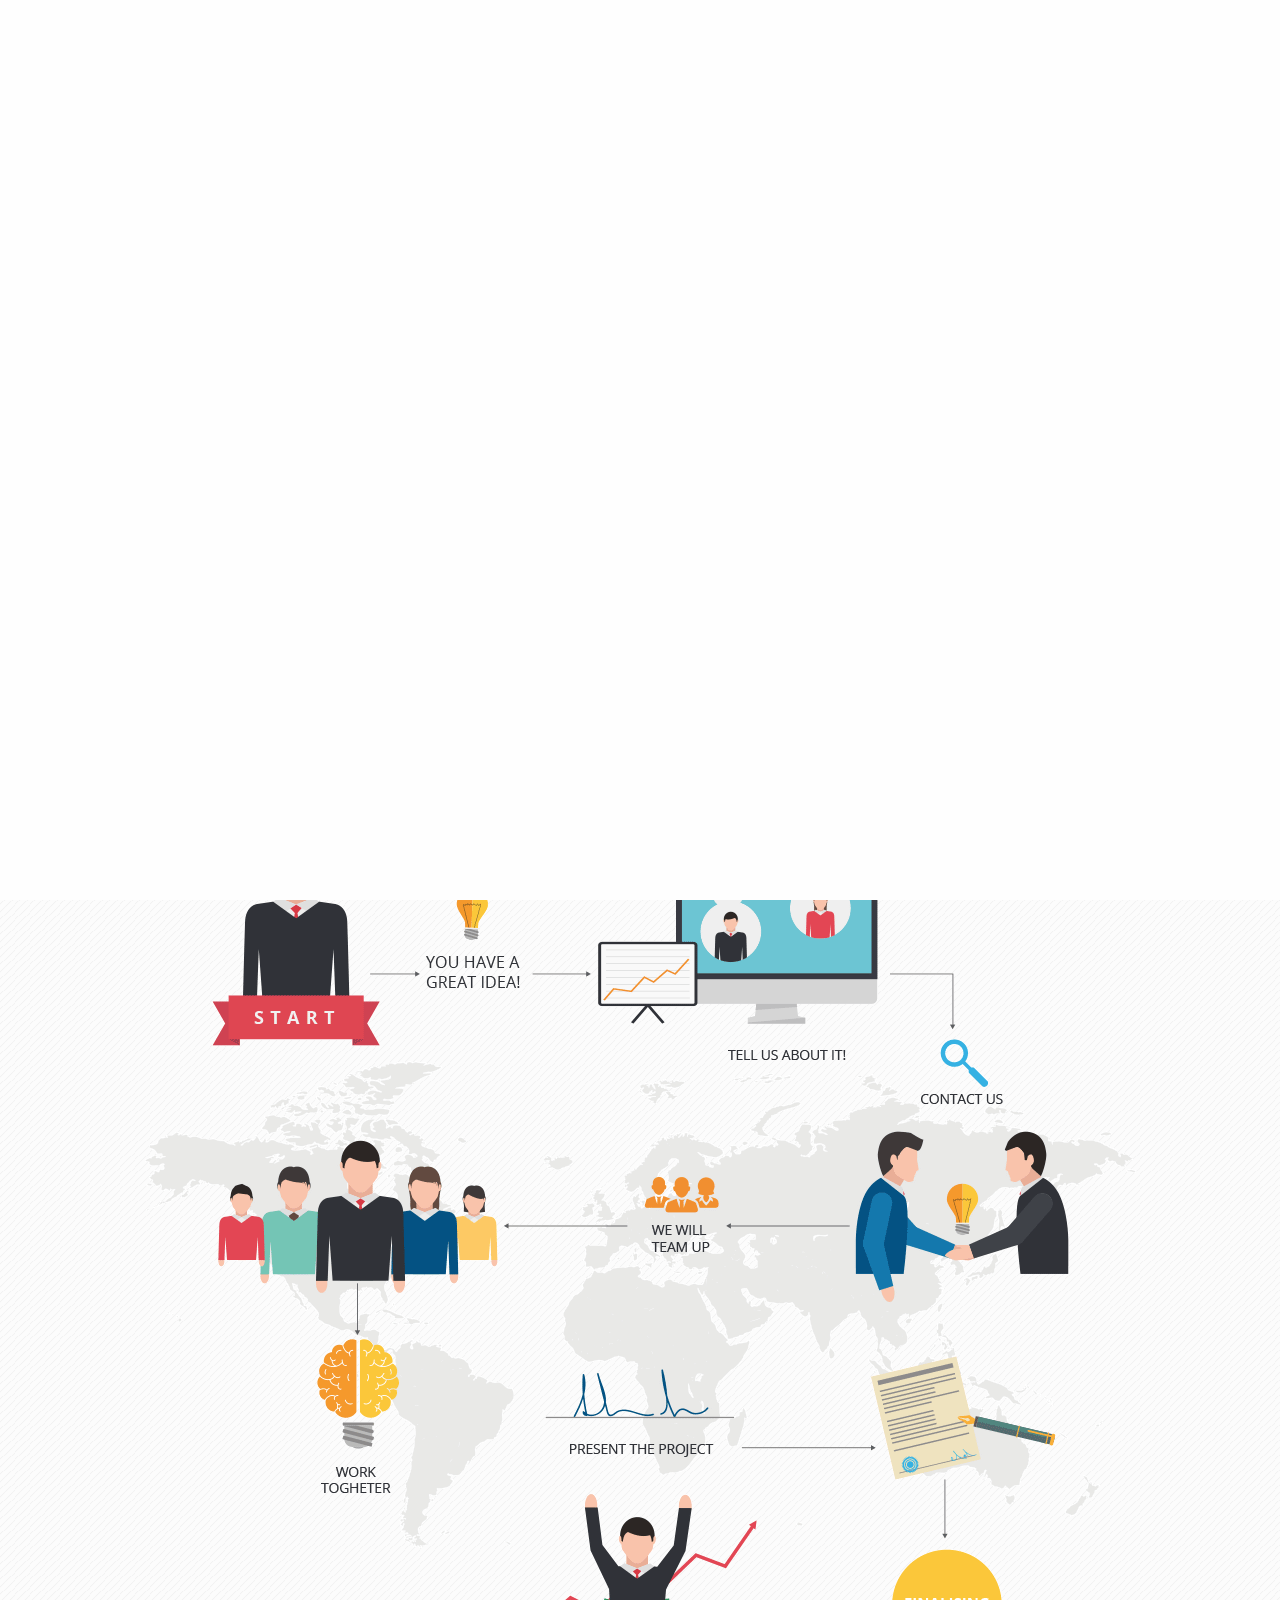
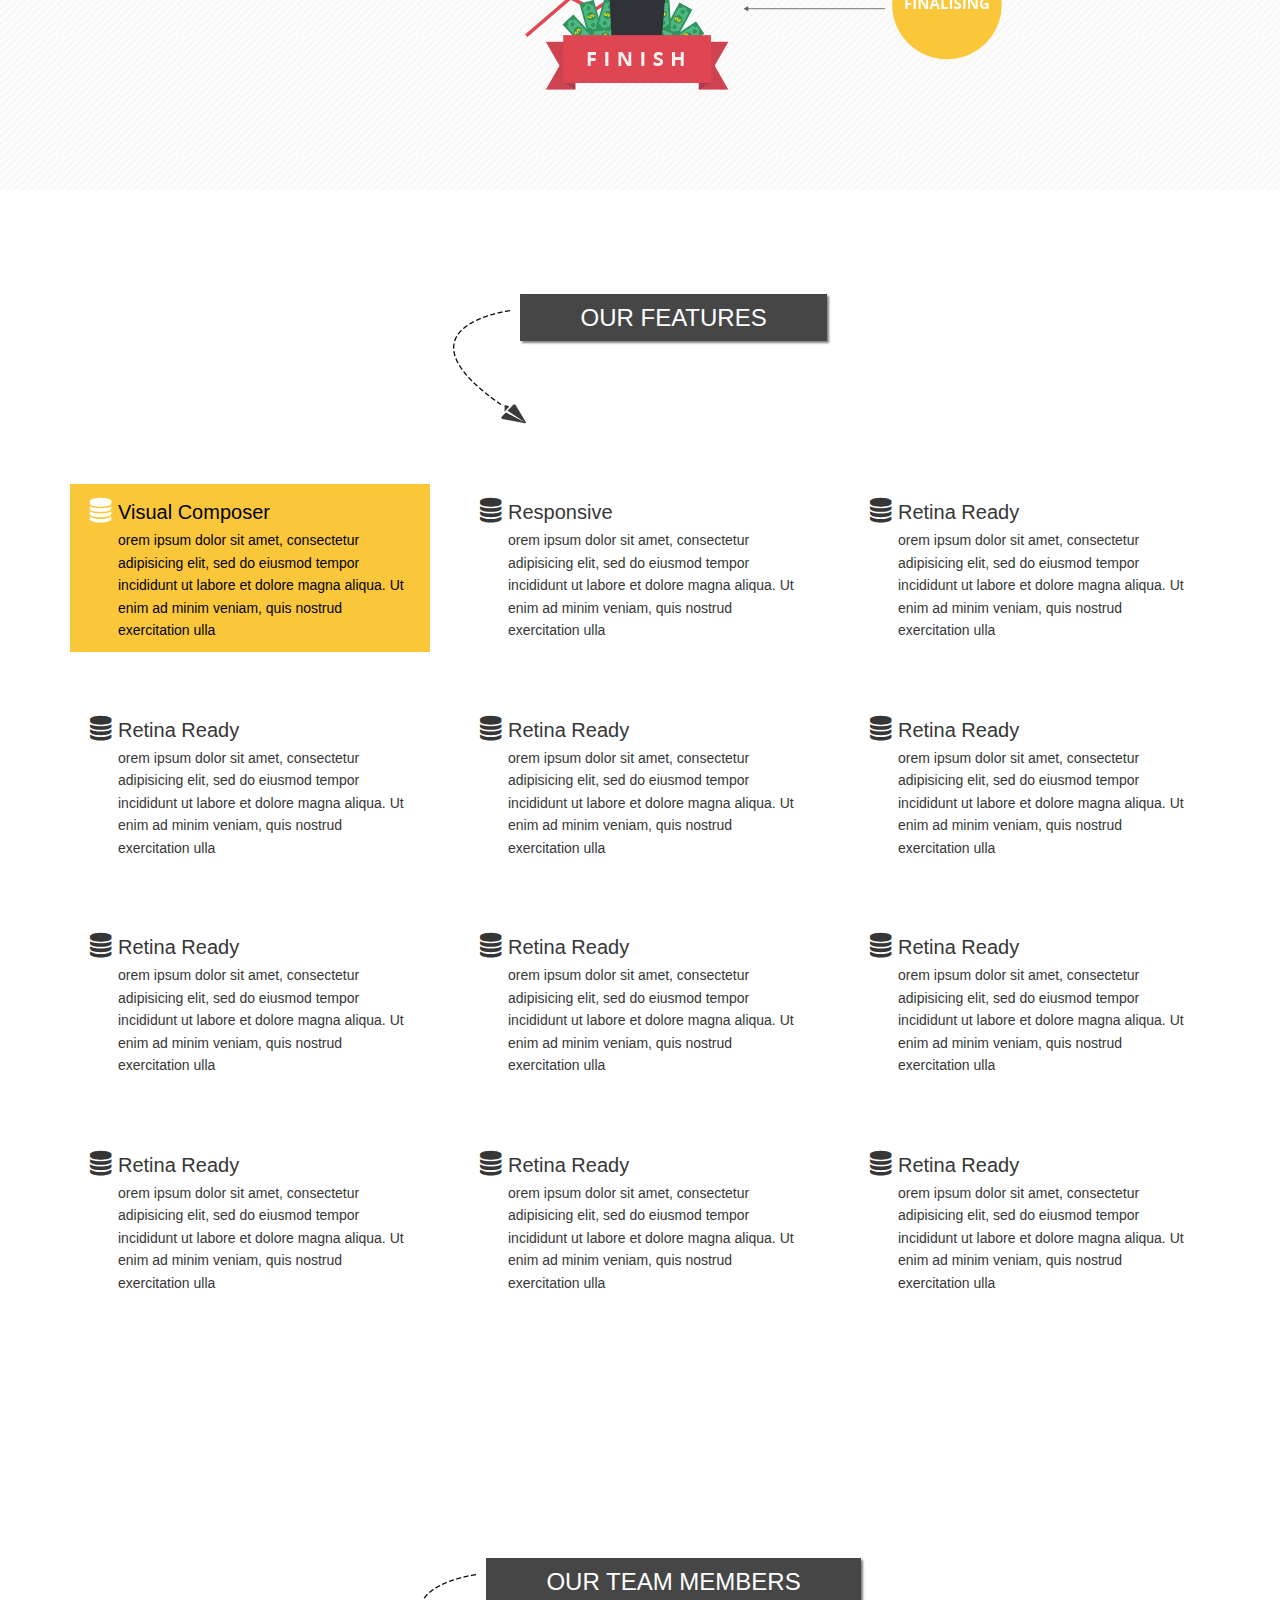
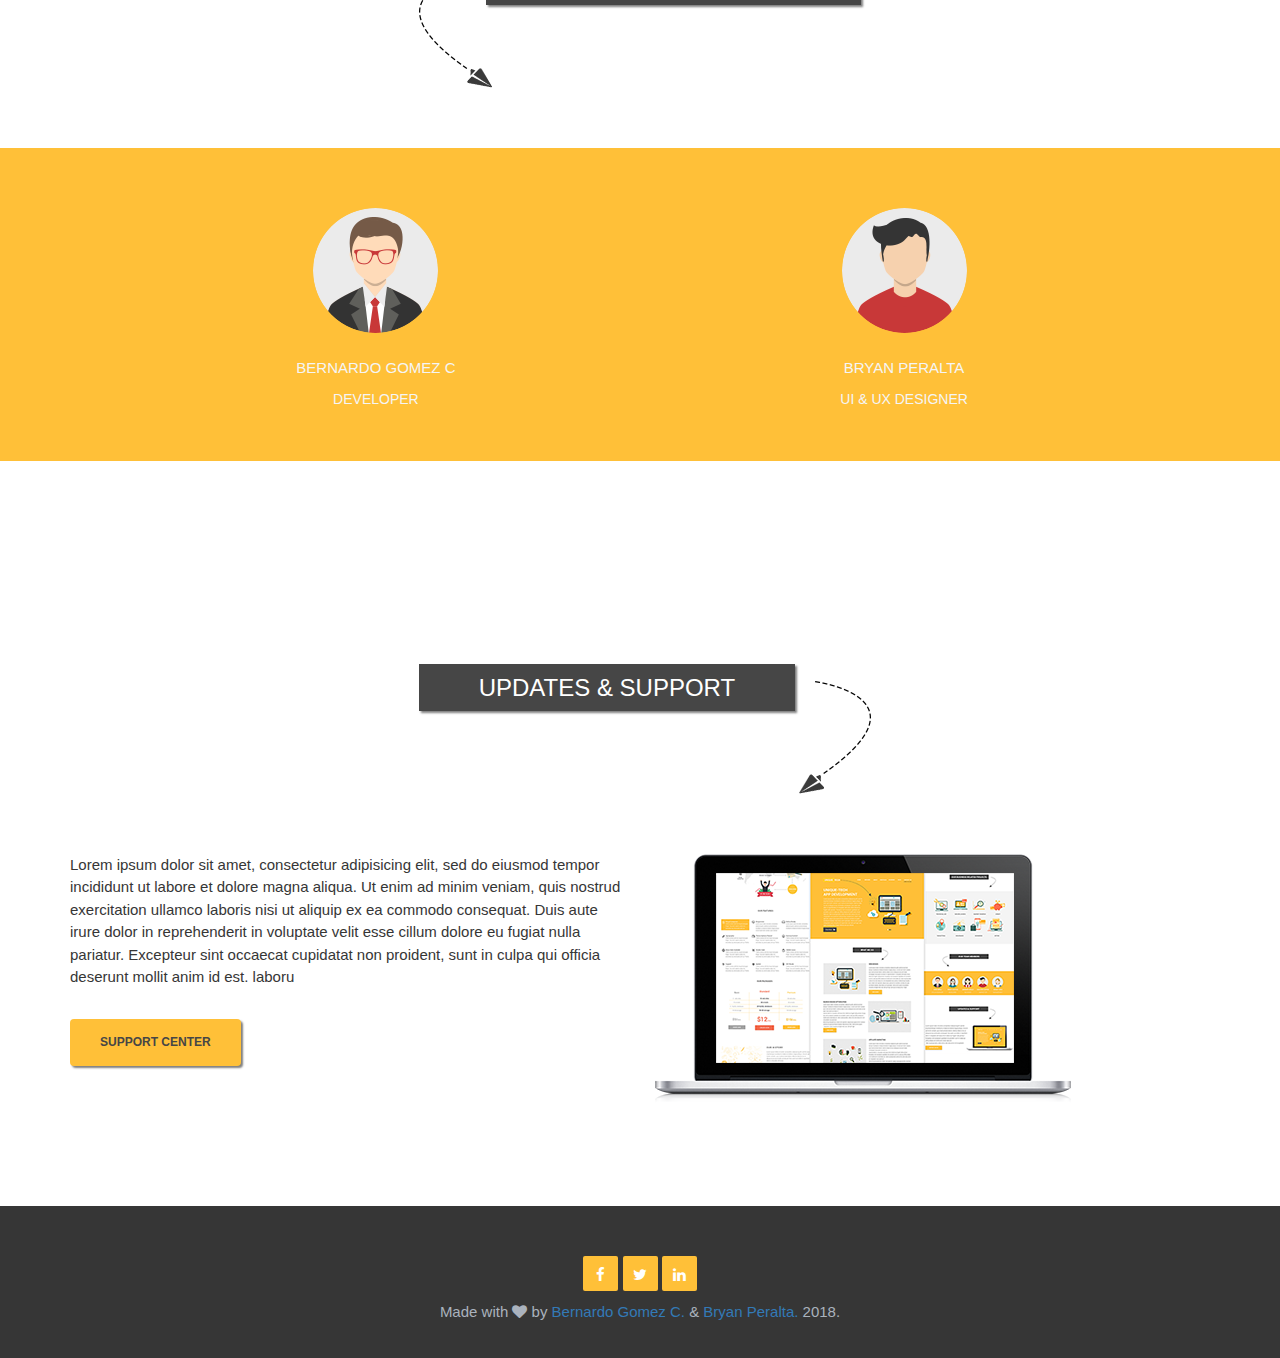
<file: academic.html>
<!doctype html>
<!--[if lt IE 7]>      <html class="no-js lt-ie9 lt-ie8 lt-ie7" lang=""> <![endif]-->
<!--[if IE 7]>         <html class="no-js lt-ie9 lt-ie8" lang=""> <![endif]-->
<!--[if IE 8]>         <html class="no-js lt-ie9" lang=""> <![endif]-->
<!--[if gt IE 8]><!--> <html class="no-js" lang=""> <!--<![endif]-->
    <head>
        <meta charset="utf-8">
        <meta http-equiv="X-UA-Compatible" content="IE=edge,chrome=1">
        <title></title>
        <meta name="description" content="">
        <meta name="viewport" content="width=device-width, initial-scale=1">
        <link rel="apple-touch-icon" href="apple-touch-icon.png">

        <link rel="stylesheet" href="assets/css/bootstrap.min.css">
        <!--        <link rel="stylesheet" href="assets/css/bootstrap-theme.min.css">-->


        <!--For Plugins external css-->
        <link rel="stylesheet" href="assets/css/plugins.css" />

        <!--Theme custom css -->
        <link rel="stylesheet" href="assets/css/style.css">

        <!--Theme Responsive css-->
        <link rel="stylesheet" href="assets/css/responsive.css" />

        <script src="assets/js/vendor/modernizr-2.8.3-respond-1.4.2.min.js"></script>
        <link rel="icon" href="assets/images/x-image.png">
    </head>
    <body data-spy="scroll" data-target="#main-navbar">
        <!--[if lt IE 8]>
            <p class="browserupgrade">You are using an <strong>outdated</strong> browser. Please <a href="http://browsehappy.com/">upgrade your browser</a> to improve your experience.</p>
        <![endif]-->
        
        <div class='preloader'><div class='loaded'>&nbsp;</div></div>
        <div id="menubar" class="main-menu">    
            <nav class="navbar navbar-default navbar-fixed-top">
                <div class="container">
                    <!-- Brand and toggle get grouped for better mobile display -->
                    <div class="navbar-header">
                        <button type="button" class="navbar-toggle collapsed" data-toggle="collapse" data-target="#bs-example-navbar-collapse-1" aria-expanded="false">
                            <span class="sr-only">Toggle navigation</span>
                            <span class="icon-bar"></span>
                            <span class="icon-bar"></span>
                            <span class="icon-bar"></span>
                        </button>
                        <a class="navbar-brand" href="index.html"><img src="assets/images/logo.png" alt="" /></a>
                    </div>

                    <!-- Collect the nav links, forms, and other content for toggling -->
                    <div class="collapse navbar-collapse" id="bs-example-navbar-collapse-1">
                        <ul class="nav navbar-nav navbar-right">
                            <li class="active"><a href="index.html">Home<span class="sr-only">(current)</span></a></li>
                            <li><a href="about.html">About</a></li>
                            <li><a href="academic.html">Academic</a></li>

                            <div class="contact-number text-right"> 
                                <ul><li class="">(+1 111-222-3344)</li></ul>
                            </div>

                        </ul>
                    </div><!-- /.navbar-collapse -->
                </div><!-- /.container-fluid -->
            </nav>
        </div>
        <!--Home page style-->
        <header id="home" class="sections">
            <div class="container">

                <div class="row">
                    <div class="homepage-style">

                        <div class="top-arrow hidden-xs text-center"><img src="assets/images/top-arrow.png" alt="" /></div>

                            <div class="unique-apps">
                                <h2>UNIQUE-TECH<br>APP DEVELOPMENT </h2>
                                <p>
                                    Lorem ipsum dolor sit amet, consectetur adipisicing elit, sed do eiusmod tempor incididunt ut labore et dolore magna aliqua. Ut enim ad minim veniam, quis nostrud exercitation ullamco. 
                                    laboris nisi ut aliquip ex ea commodo consequat. Duis aute irure dolor in reprehenderit in voluptate velit esse cillum dolore eu fugiat nulla pariatur. Excepteur sint occaecat cupidatat non proident, sunt in culpa qui officia deserunt mollit. 
                                </p>
                    </div>  
                </div>

            </div>

        </header>

        <!-- Sections -->
        <section id="works-area" class="sections">
            <div class="container text-center">

                <div class="heading">
                    <div class="title text-center arrow-left">
                        <img class="hidden-xs" src="assets/images/left-arrow.png" alt="" />

                        <h4 class="">HOW WE WORKS </h4>
                    </div>
                </div>	

                <div class="row">
                    <div class="col-md-12 col-sm-12 col-xs-12">
                        <div class="main-works">
                            <img src="assets/images/map.png" alt="" />
                        </div>
                    </div>
                </div>	
            </div>
        </section>

        <section id="our-feature" class="sections">
            <div class="container">
                <div class="heading">
                    <div class="title text-center arrow-left">
                        <img class="hidden-xs" src="assets/images/left-arrow.png" alt="" />

                        <h4 class="">Our Features</h4>
                    </div>
                </div>

                <div class="feature-wrapper">
                    <div class="row">

                        <div class="col-md-4 col-sm-6 col-xs-12">
                            <div class="features-content active"> 
                                <h4><i class="fa fa-database"></i><span>Visual Composer</span></h4>
                                <p>orem ipsum dolor sit amet, consectetur adipisicing elit, sed do eiusmod tempor incididunt ut labore et dolore magna aliqua. Ut enim ad minim veniam, quis nostrud exercitation ulla</p>
                            </div>
                        </div>

                        <div class="col-md-4 col-sm-6 col-xs-12">
                            <div class="features-content"> 
                                <h4><i class="fa fa-database"></i><span>Responsive</span></h4>
                                <p>orem ipsum dolor sit amet, consectetur adipisicing elit, sed do eiusmod tempor incididunt ut labore et dolore magna aliqua. Ut enim ad minim veniam, quis nostrud exercitation ulla</p>
                            </div>
                        </div>

                        <div class="col-md-4 col-sm-6 col-xs-12">
                            <div class="features-content"> 
                                <h4><i class="fa fa-database"></i><span>Retina Ready</span></h4>
                                <p>orem ipsum dolor sit amet, consectetur adipisicing elit, sed do eiusmod tempor incididunt ut labore et dolore magna aliqua. Ut enim ad minim veniam, quis nostrud exercitation ulla</p>
                            </div>
                        </div>

                        <div class="col-md-4 col-sm-6 col-xs-12">
                            <div class="features-content"> 
                                <h4><i class="fa fa-database"></i><span>Retina Ready</span></h4>
                                <p>orem ipsum dolor sit amet, consectetur adipisicing elit, sed do eiusmod tempor incididunt ut labore et dolore magna aliqua. Ut enim ad minim veniam, quis nostrud exercitation ulla</p>
                            </div>
                        </div>

                        <div class="col-md-4 col-sm-6 col-xs-12">
                            <div class="features-content"> 
                                <h4><i class="fa fa-database"></i><span>Retina Ready</span></h4>
                                <p>orem ipsum dolor sit amet, consectetur adipisicing elit, sed do eiusmod tempor incididunt ut labore et dolore magna aliqua. Ut enim ad minim veniam, quis nostrud exercitation ulla</p>
                            </div>
                        </div>

                        <div class="col-md-4 col-sm-6 col-xs-12">
                            <div class="features-content"> 
                                <h4><i class="fa fa-database"></i><span>Retina Ready</span></h4>
                                <p>orem ipsum dolor sit amet, consectetur adipisicing elit, sed do eiusmod tempor incididunt ut labore et dolore magna aliqua. Ut enim ad minim veniam, quis nostrud exercitation ulla</p>
                            </div>
                        </div>

                        <div class="col-md-4 col-sm-6 col-xs-12">
                            <div class="features-content"> 
                                <h4><i class="fa fa-database"></i><span>Retina Ready</span></h4>
                                <p>orem ipsum dolor sit amet, consectetur adipisicing elit, sed do eiusmod tempor incididunt ut labore et dolore magna aliqua. Ut enim ad minim veniam, quis nostrud exercitation ulla</p>
                            </div>
                        </div>

                        <div class="col-md-4 col-sm-6 col-xs-12">
                            <div class="features-content"> 
                                <h4><i class="fa fa-database"></i><span>Retina Ready</span></h4>
                                <p>orem ipsum dolor sit amet, consectetur adipisicing elit, sed do eiusmod tempor incididunt ut labore et dolore magna aliqua. Ut enim ad minim veniam, quis nostrud exercitation ulla</p>
                            </div>
                        </div>

                        <div class="col-md-4 col-sm-6 col-xs-12">
                            <div class="features-content"> 
                                <h4><i class="fa fa-database"></i><span>Retina Ready</span></h4>
                                <p>orem ipsum dolor sit amet, consectetur adipisicing elit, sed do eiusmod tempor incididunt ut labore et dolore magna aliqua. Ut enim ad minim veniam, quis nostrud exercitation ulla</p>
                            </div>
                        </div>

                        <div class="col-md-4 col-sm-6 col-xs-12">
                            <div class="features-content"> 
                                <h4><i class="fa fa-database"></i><span>Retina Ready</span></h4>
                                <p>orem ipsum dolor sit amet, consectetur adipisicing elit, sed do eiusmod tempor incididunt ut labore et dolore magna aliqua. Ut enim ad minim veniam, quis nostrud exercitation ulla</p>
                            </div>
                        </div>

                        <div class="col-md-4 col-sm-6 col-xs-12">
                            <div class="features-content"> 
                                <h4><i class="fa fa-database"></i><span>Retina Ready</span></h4>
                                <p>orem ipsum dolor sit amet, consectetur adipisicing elit, sed do eiusmod tempor incididunt ut labore et dolore magna aliqua. Ut enim ad minim veniam, quis nostrud exercitation ulla</p>
                            </div>
                        </div>

                        <div class="col-md-4 col-sm-6 col-xs-12">
                            <div class="features-content"> 
                                <h4><i class="fa fa-database"></i><span>Retina Ready</span></h4>
                                <p>orem ipsum dolor sit amet, consectetur adipisicing elit, sed do eiusmod tempor incididunt ut labore et dolore magna aliqua. Ut enim ad minim veniam, quis nostrud exercitation ulla</p>
                            </div>
                        </div>
                    </div>	
                </div>		


            </div>


        </section>

        <section id="our-team" class="sections">
            <div class="container">

                <div class="heading">
                    <div class="title text-center arrow-left">
                        <img class="hidden-xs" src="assets/images/left-arrow.png" alt="" />

                        <h4 class="">Our Team Members</h4>
                    </div>
                </div>
            </div>

            <div class="container-fluid project-bg">
                <div class="row">

                    <div class="main-team text-center">

                            <div class="team-member">

                                <img class="img-circle" src="assets/images/team/1.png" alt="" />
                                <h5>BERNARDO GOMEZ C</h5>
                                <p>DEVELOPER</p>
                            </div>

                            <div class="team-member">
                                <img class="img-circle" src="assets/images/team/4.png" alt="" />
                                <h5>BRYAN PERALTA</h5>
                                <p>UI & UX DESIGNER</p>
                            </div>

                    </div>

                </div>
            </div>
        </section>

        <section id="our-supports" class="sections">
            <div class="container">

                <div class="heading">
                    <div class="title text-center arrow-left">

                        <h4 class="">Updates & Support</h4>
                        <img class="hidden-xs" src="assets/images/right-arrow.png" alt="" />
                    </div>
                </div>

                <!-- Example row of columns -->
                <div class="row">


                    <div class="col-sm-6 col-xs-12">
                        <div class="supports-content">
                            <p>
                                Lorem ipsum dolor sit amet, consectetur adipisicing elit, sed do eiusmod tempor incididunt ut labore et dolore magna aliqua. Ut enim ad minim veniam, quis nostrud exercitation ullamco laboris nisi ut aliquip ex ea commodo 
                                consequat. Duis aute irure dolor in reprehenderit in voluptate velit esse cillum dolore eu fugiat nulla pariatur. Excepteur sint occaecat cupidatat non proident, sunt in culpa qui officia deserunt mollit anim id est. laboru
                            </p>
                            <div class="spt-btn"><button class="btn btn-primary">SUPPORT CENTER</button></div>
                        </div>
                    </div>

                    <div class="col-sm-6 col-xs-12">
                        <div class="supports-img"><img class="img-responsive" src="assets/images/monitor.png" alt="" /></div>
                    </div>


                </div>

            </div> <!-- /container -->       
        </section>

        <div class="scroll-top">

            <div class="scrollup">
                <i class="fa fa-angle-double-up"></i>
            </div>

        </div>

        <!--Footer-->
        <footer id="footer" class="footer">
            <div class="container">

                <div class="row">

                    <div class="socio-copyright">

                        <div class="social">
                            <a target="_blank" href="#"><i class="fa fa-facebook"></i></a>
                            <a target="_blank" href="#"><i class="fa fa-twitter"></i></a>
                            <a target="_blank" href="#"><i class="fa fa-linkedin"></i></a>
                        </div>

                        <p>Made with <i class="fa fa-heart"></i> by <a target="_blank" href="https://www.linkedin.com/in/bernardogomezc/"> Bernardo Gomez C. </a> & <a target="_blank" href="https://www.linkedin.com/in/bryan-peralta-b6922175/"> Bryan Peralta. </a>2018.</p>
                    </div>

                </div>	
            </div>

        </footer>


        <script src="assets/js/vendor/jquery-1.11.2.min.js"></script>
        <script src="assets/js/vendor/bootstrap.min.js"></script>

        <script src="assets/js/plugins.js"></script>
        <script src="assets/js/main.js"></script>
    </body>
</html>
</file>
<file: assets/css/style.css>
/*
Author: XpeedStudio
Author URI: http://themeforest.net/user/XpeedStudio/portfolio
*/
/* ==========================================================================
   Author's custom styles
   ========================================================================== */
html,
body {
    background-color: #ffffff;
    font-size: 15px;
    color: #363636;
    width: 100%;
    padding: 0;
    margin-left: 0;
    margin-right: 0;
    font-family: 'roboto', sans-serif;
    font-weight: 300;
}
/*==========================================
PRE LOADER 
==========================================*/
.preloader {
    position: fixed;
    top: 0;
    left: 0;
    right: 0;
    bottom: 0;
    background-color: #fefefe;
    z-index: 99999;
    height: 100%;
    width: 100%;
    overflow: hidden !important;
}

.loaded {
    width: 60px;
    height: 60px;
    position: absolute;
    left: 50%;
    top: 50%;
    background-image: url(../images/loading.gif);
    background-repeat: no-repeat;
    background-position: center;
    -moz-background-size: cover;
    background-size: cover;
    margin: -20px 0 0 -20px;
}
img {
    -moz-user-select: none;
    -webkit-user-select: none;
    -ms-user-select: none;
    user-select: none;
    -webkit-user-drag: none;
    user-drag: none;
}
a,
a:hover,
a:active,
a:focus {
    text-decoration: none;
    outline: none;
}
a,
button,
a span {
    -webkit-transition: 0.2s ease-in-out;
    -o-transition: 0.2s ease-in-out;
    transition: 0.2s ease-in-out;
}
.btn.extra-width {
    padding: 13px 40px;
}
.btn:focus,
.btn:active {
    outline: inherit;
}
*,
*:before,
*:after {
    -webkit-box-sizing: border-box;
    -moz-box-sizing: border-box;
    box-sizing: border-box;
    /*    direction: rtl;*/
}
p {
    margin: 0 0 15px;
}
.clear {
    clear: both;
}
ol,
ul {
    list-style: none;
    padding: 0;
}
img {
    max-width: 100%;
}
textarea,
input[type="text"],
input[type="password"],
input[type="datetime"],
input[type="datetime-local"],
input[type="date"],
input[type="month"],
input[type="time"],
input[type="week"],
input[type="number"],
input[type="email"],
input[type="url"],
input[type="search"],
input[type="tel"],
input[type="color"],
.uneditable-input {
    outline: none;
}
.form-control {
    border: 1px solid rgba(0, 0, 0, 0.08);
    font-size: 16px;
    height: 45px;
}
.form-control:focus {
    border-color: #f56363;
}
h1,
h2,
h3 {
    font-family: 'Lane', sans-serif;
    font-weight: 300;
    margin: 0;
}
h4,
h5 {
    font-family: 'roboto', sans-serif;
    font-weight: 300;
    margin: 0;
    line-height: 2rem;
}
h1 {
    font-size: 3rem;
    line-height: 4rem;
    font-weight: 300;
}
h2 {
    font-size: 2.5rem;
    line-height: 3rem;
    margin-bottom: .9rem;
}
h3 {
    font-weight: 300;
    margin-bottom: .9rem;
    font-size: 2.1rem;
    line-height: 2.5rem;
}
h4 {
    font-size: 1.6rem;
    line-height: 2.2rem;
    margin-bottom: 1.1rem;
}
h5 {
    font-size: 1.3rem;
    margin-bottom: 1rem;
}
h6 {
    font-size: 1rem;
    margin-bottom: .9rem;
}
p {
    line-height: 1.5rem;
    font-size: 1rem;
}
p:last-child {
    margin-bottom: 0px;
}
/*.home-wrap h1,*/
.home-wrap h2,
.home-wrap h3,
.home-wrap h4,
.home-wrap h5,
.home-wrap p {
    color: #ffffff;
    font-family: 'roboto', sans-serif;
}
.text {
    color: #333333;
}
.colorstext {
    color: #f56363;
}
.coloricon i {
    color: #f56363;
}
.colorsbg {
    background: #f56363;
    color: #ffffff;
}
.colorsbg .separator2 {
    border: 2px solid;
}
.colorsbg .separator_wrap::after,
.colorsbg .separator_wrap::before {
    background-color: #ffffff;
}
.lightbg {
    background-color: #f9f9f9;
}
.transition {
    -webkit-transition: all 300ms linear;
    -moz-transition: all 300ms linear;
    -o-transition: all 300ms linear;
    -ms-transition: all 300ms linear;
    transition: all 300ms linear;
}
/*
Section
*/
.sections {
    padding-top:100px;
    padding-bottom:100px;
    position: relative;
    overflow: hidden;
}
.footer {
    padding:50px 0 35px 0;;
}
section .subtitle h5 {
    margin-top: 10px;
    font-size: 1.3rem;
    font-family: 'roboto', sans-serif;
}
.parallax-section {
    max-width: 100%;
    color: #ffffff;
}
section .title-half h2 {
    font-size: 3rem;
    line-height: 4rem;
    font-weight: 300;
    margin-bottom: 1.4rem;
}
section .subtitle-half h5 {
    font-weight: 100;
    font-size: 17px;
}
/*section:nth-of-type(odd) {
    background-color: #F9F9F9;
}
*/
.fw-special-title-half {
    font-size: 2rem;
    line-height: 3rem;
    font-weight: 100;
    /*    margin-bottom: 10px;*/
}

.overlay {
    background-color: rgba(0, 0, 0, 0.3);
    width: 100%;
    min-height: 750px;
}
.overlay-fluid-block {
    background-color: rgba(0, 0, 0, 0.5);
    width: 100%;
}
.home-overlay-fluid {
    background-color: rgba(41, 41, 41, 0.68);
    width: 80%;
    margin: auto;
}
.overlay-img {
    background: rgba(0, 0, 0, 0.3);
    width: 100%;
    padding-top: 100px;
    padding-bottom: 100px;
    color: #ffffff;
}
.no-padding {
    padding: 0 !important;
}
.fluid-blocks-col {
    padding: 70px 40px 0 80px;
}
.fluid-blocks-col-right {
    padding: 70px 80px 0 40px;
}
/*
Separator
*/
.separator {
    height: 1px;
    width: 150px;
    margin: auto;
    background: #f56363;
}
.separator-left {
    height: 1px;
    width: 150px;
    background: #f56363;
}
.separator_wrap {
    text-align: center;
}
.separator_wrap-left {
    text-align: left;
    margin-top: 5px;
    margin-bottom: 30px;
}
.separator_wrap::after,
.separator_wrap::before {
    background-color: #f56363;
    display: inline-block;
    vertical-align: middle;
    content: "";
    width: 90px;
    height: 1px;
    margin-top: 2px;
}
.separator_wrap-left::after {
    background-color: #f56363;
    display: inline-block;
    vertical-align: middle;
    content: "";
    width: 80px;
    height: 1px;
    margin-top: 2px;
}
.separator2 {
    display: inline-block;
    width: 8px;
    height: 8px;
    border: 2px solid #f56363;
    transform: rotate(45deg);
    margin-right: 4px;
}
/*
Button
*/
.btn-primary.active.focus,
.btn-primary.active:focus,
.btn-primary.active:hover,
.btn-primary:active.focus,
.btn-primary:active:focus,
.btn-primary:active:hover,
.open > .dropdown-toggle.btn-primary.focus,
.open > .dropdown-toggle.btn-primary:focus,
.open > .dropdown-toggle.btn-primary:hover,
.btn-primary.focus,
.btn-primary:focus,
.btn-primary.disabled,
.btn-primary.disabled:hover {
    color: #ffffff;
    background-color: #464646;

}
.btn {
    margin-right: 15px;
}
.our-history {
    color: #ffffff;
    background-color:#464646;
    height:50px;
    width: 230px;
    text-transform: uppercase;
    font-size: 18px;
	font-weight:600;
	margin-top:-30px;
	margin-bottom:20px;
	text-align: center;
    padding-top: 10px;
}
.btn-default:active, .btn-default:hover  {
    background: transparent;
}
.btn-lg,
.btn-group-lg > .btn {
    padding: 10px 30px;
    font-size: 1.8rem;

}
.btn-md,
btn-group-md > .btn {
    padding: 8px 20px;
    font-size: 1.2rem;

}

.btn-primary {
    color: #ffffff;
}
.btn-primary:active,
.btn-primary:hover {
    background: #ffffff;
}

.btn-default:before,
.btn-default:after {
    background-color: #ffffff;
}
.btn-default:focus {
    background-color: #ffffff;
    border-color: transparent;
}
.btn-default:hover {
    border-color: #ffffff;
    color: #f56363;
    background-color: #ffffff;
}
.btn-primary {
    background-color: #464646;
    color: #ffffff;
    border:0;
    padding:10px 20px;
    margin-top: 15px;
}
.btn-primary span i{
    padding-left:7px;
}
.btn-primary:before,
.btn-primary:after {
    background-color: #ffffff;
}
.btn-primary:focus {
    background-color: #f56363;
    border-color: transparent;
}
.btn-primary:hover {
    color: #f56363;
}
/*
Section Title Bar CSS
*/
.heading {
    margin-bottom: 4rem;
    margin-top:4rem;
}

.heading .title h4{
    font-size: 24px;
    font-weight: 500;
    text-transform: uppercase;
    text-align:center;
    background: #464646;
    color: #fff;
    padding:10px 60px;
    display: inline;
    box-shadow:2px 2px 2px 0 rgba(0,0,0, .5);
    -webkit-box-shadow:2px 2px 2px 0 rgba(0,0,0, .5);
    -moz-box-shadow:2px 2px 2px 0 rgba(0,0,0, .5);
    -ms-box-shadow:2px 2px 2px 0 rgba(0,0,0, .5);
    -o-box-shadow:2px 2px 2px 0 rgba(0,0,0, .5);
}
.heading .title.arrow-right{
    margin-top: -130px;
}
.heading .title.arrow-right img{
    margin-top: 90px;
    margin-left: -10px;
}
.heading .title.arrow-left{
    margin-top: -130px;
}
.heading .title.arrow-left img{
    margin-top: 90px;
    margin-right: -10px;
}

/*
Extra height css
*/
.margin-top-20 {
    margin-top: 20px;
}
.margin-bottom-20 {
    margin-bottom: 20px;
}
.margin-top-40 {
    margin-top: 40px;
}
.margin-bottom-40 {
    margin-bottom: 40px;
}
.margin-top-60 {
    margin-top: 60px;
}
.margin-80 {
    margin-top: 80px;
    margin-bottom: 80px;
}
.margin-bottom-60 {
    margin-bottom: 60px;
}
.margin-top-80 {
    margin-top: 80px;
}
.margin-bottom-80 {
    margin-bottom: 80px;
}
.padding-top-20 {
    padding-top: 1.33rem;
}
.padding-bottom-20 {
    padding-bottom: 1.33rem;
}
.padding-top-40 {
    padding-top: 2.66rem;
}
.padding-bottom-40 {
    padding-bottom: 2.66rem;
}
.padding-top-60 {
    padding-top: 5rem;
}
.padding-bottom-60 {
    padding-bottom: 5rem;
}
.padding-bottom-0 {
    padding-bottom: 0;
}
/*padding*/
.padding-twenty {
    padding: 10px 0;
}
.padding-fourty {
    padding: 20px 0;
}
.padding-sixty {
    padding: 30px 0;
}
.padding-eighty {
    padding: 40px 0;
}
h1 span {
    color: #f56363;
    font-weight: 400;
}

/*for placeholder changes*/

/*input::-webkit-input-placeholder {
  color: #CACACA;
  font-size: 18px;
}
input::-moz-placeholder {
  color: #CACACA;
  font-size: 18px;
}
input:-ms-input-placeholder {
  color: #CACACA;
  font-size: 18px;
}*/

/*for image bg*/


/*.img-bg{
  background: url(../images/home-msg.jpg) no-repeat center top fixed;
  background-size
  -moz-background-size: cover;
  -webkit-background-size: cover;
  -o-background-size: cover;
  background-size: cover;
  width: 100%;
  overflow: hidden;
}*/

/*Menubar Style*/

.navbar-default {
    background-color:transparent;
    border:transparent;
    padding-top: 70px;
}

.navbar {
    margin-bottom: 20px;
    border: 1px solid transparent;
}

.navbar-default .navbar-nav>.active a{
    background-color:transparent;
}
.navbar-default .navbar-nav>.active a:hover{
    background-color:transparent;
    color:#fff;
}
.navbar-default .navbar-nav>li>a {
    color:#464646;
    font-size:14px;
    text-transform:uppercase;
    font-weight:600;
}
.navbar-default .navbar-nav>li>a:hover {
    color:#fff;
}

.contact-number{
    font-size:12px;
    font-weight:600;
    color:#464646;
    margin-right:14px;
}

.menu-bg{
    background:#ffc038;
    padding:10px 0;
}


/*Home Page Style*/

#home{
    background-color:#ffc038;
    color:#fff;
}
.homepage-style{
    padding-top:100px;
}

.homepage-style .top-arrow img{
    margin-top:20px;
}

.homepage-style .unique-apps h2{
    font-size: 35px;
    font-weight: 500;
    text-transform:uppercase;
}
.homepage-style .slider-area{

}
.carousel-indicators {
    bottom:-50px;
}
.carousel-indicators li {
    background:#464646;
    border:0;
}

.unique-apps .home-btn button{
    background:#464646;
    padding:15px 20px;
    color:#fff;
    font-size:16px;
    transition:.5s;
    -webkit-transition:.5s;
    -moz-transition:.5s;
    -o-transition:.5s;
    box-shadow:2px 2px 2px 0 rgba(0,0,0, .5);
    -webkit-box-shadow:2px 2px 2px 0 rgba(0,0,0, .5);
    -moz-box-shadow:2px 2px 2px 0 rgba(0,0,0, .5);
    -ms-box-shadow:2px 2px 2px 0 rgba(0,0,0, .5);
    -o-box-shadow:2px 2px 2px 0 rgba(0,0,0, .5);
}
.unique-apps .home-btn button:hover{
    background:#465465;
    color:#fff;
}
.unique-apps .home-btn span i{
    margin-left:5px;
    font-size:20px;
}

/* Our Portfolio Section*/

.portfolio-wrap .portfolio{

    display: block;
    overflow:hidden;
}
.portfolio-wrap .portfolio:last-child {
    margin-bottom: 0px;
}

.portfolio{
    margin-bottom:30px;
}
.portfolio .portfolio-item{
    margin-bottom:30px;
}
.portfolio .portfolio-item h4{
    font-size:18px;
    font-weight:bold;
    text-transform:uppercase;
    color:#252525;
}
.portfolio .portfolio-item .pt-btn{
    background:#ffc038;
    padding:18px 40px;
    color:#464646;
    font-weight:bold;
    text-transform:uppercase;
    transition:.5s;
    -webkit-transition:.5s;
    -moz-transition:.5s;
    -o-transition:.5s;
    box-shadow:2px 2px 2px 0 rgba(0,0,0, .5);
    -webkit-box-shadow:2px 2px 2px 0 rgba(0,0,0, .5);
    -moz-box-shadow:2px 2px 2px 0 rgba(0,0,0, .5);
    -ms-box-shadow:2px 2px 2px 0 rgba(0,0,0, .5);
    -o-box-shadow:2px 2px 2px 0 rgba(0,0,0, .5);
}
.portfolio .portfolio-item .pt-btn:hover{
    background:#464646;
    color:#fff;
}

/*Works Area*/
#works-area{
    background: url(../images/main-bg.png) repeat scroll 0 0;
    width: 100%;
    overflow: hidden;
}

/*our-features Area*/

.features-content{
    margin-bottom:50px;
    padding:10px 20px;
    transition:.5s;
    -moz-transition:.5s;
    -webkit-transition:.5s;
    -o-transition:.5s;
    -ms-transition:.5s;
} 
.features-content.active{
    background:#fbc73a;
    color:#000;


}
.features-content:hover{
    background:#fbc73a;
    color:#000;
}
.features-content.active i{
    color:#fff;
}
.features-content:hover i{
    color:#fff;
}

.features-content h4{
    margin-bottom:0;
} 
.features-content h4 span{
    font-size: 20px;
    font-weight: 300;
}
.features-content i{
    font-size:25px;
    padding-right:7px;
}
.features-content p{
    font-size:14px;
    margin-left:28px;	
}

/*Our Packages Area*/
.main-package .col-sm-4{
    padding:0;
}


.package-item{
    margin-bottom:0;
}
.main-package .package-item{
    padding:50px 0;
    border:1.5px solid #ffc038;
}
.main-package .package-item.basic {

    color:#b3b3b3;
}
.main-package .package-item.standard h5{

    color:#f26c4f;
    font-size:27px;

}
.package-item.standard ul li{
    color:#363636;
    font-weight:bold;
}
.package-item.standard .package-bottom-area h3{
    color:#f26c4f;
    font-weight:600;
    font-size: 50px;
    margin-top: -4px;
}
.package-item.standard .package-bottom-area h3 span{
    color:#f26c4f;
}
.package-item.standard .pkg-btn a{
    background:#f26c4f;
    padding: 15px 44px;
}
.package-item.standard .pkg-btn a:hover{
    background:#ffc038;
    color:#fff;
}
.package-item.premium h5{

    color:#ffc038;
}
.package-item.premium ul li{
    color:#b3b3b3;
}

.package-item.premium .package-bottom-area h3{
    color:#ffc038;
    font-weight:600;
}

.package-item.premium .package-bottom-area h3 span{
    color:#ffc038;
    font-weight:normal;
}

.package-item.premium .pkg-btn a{
    background:#ffc038;
}

.package-bottom-area h3{
    padding:30px 0 20px 0;
    font-size:35px;
    font-weight:300;
}
.package-bottom-area h3 span{
    font-size:25px;
}
.package-item .pkg-btn a{
    background:#a5a5a5;
    padding:10px 40px;
    color:#fff;
    font-weight:600;
}
.package-item .pkg-btn a:hover{
    background:#f26c4f;
    color:#fff;
    font-weight:500;
}


.main-package .package-item ul li{
    border-bottom:1.5px solid #ffd06c;
    font-size:16px;
    padding:10px 0;
}

/*Our History Area*/

#our-history{
    background: url(../images/main-bg.png) repeat scroll 0 0;
    width: 100%;
    overflow: hidden;
}
.main-history .history-img{
    background:#fff;
}
.history-wrapper{
    margin-top:30px;
}
.main-history .history-heading{
   margin-top:-10px;
}
.main-history .history-content .hst-btn button{
    border-radius:0;
    background:#ffc038;
    color:#333;
    font-size:12px;
    font-weight:500;
    padding:15px 15px;
    box-shadow:2px 2px 2px 0 rgba(0,0,0, .5);
    -webkit-box-shadow:2px 2px 2px 0 rgba(0,0,0, .5);
    -moz-box-shadow:2px 2px 2px 0 rgba(0,0,0, .5);
    -ms-box-shadow:2px 2px 2px 0 rgba(0,0,0, .5);
    -o-box-shadow:2px 2px 2px 0 rgba(0,0,0, .5);
}
.main-history .history-content .hst-btn button:hover{
    background:#333;
    color:#fff;
}


/*Our Project Area*/

.main-project{
    background:#f4f4f4;
    overflow:hidden;
    padding:40px;
}
.main-project .project-item{
    float:left;
}
.project-item .project-photo{
    min-height:152px;
    max-width:160px;
    display:block;
    overflow:hidden;
}
.main-project .project-item h5{
    font-size:15px;
    font-weight:500;
    text-transform:uppercase;
    color:#6a6a6a;
    text-align:center;
}

/*Our Team Area*/

.project-bg{
    background-color:#ffc038;
    padding:60px 0 30px 0;
}
.team-member{
    margin-bottom:20px;
    width: 40%;
    display: inline-block;
}
.main-team .team-member h5{
    font-size:15px;
    font-weight:500;
    color:#f5f5f5;
    text-transform:uppercase;
    margin:20px 0;
}
.main-team .team-member p{
    font-size:14px;
    color:#f5f5f5;
    text-transform:uppercase;
    margin-top: -15px;
}

/*Supports & Update Area*/
.supports-content {
    margin-bottom:30px;
}
.supports-content .spt-btn button{
    background: #ffc038;
    padding: 15px 30px;
    color: #464646;
    font-size: 12px;
    font-weight: bold;
    text-transform: uppercase;
    box-shadow:2px 2px 2px 0 rgba(0,0,0, .5);
    -webkit-box-shadow:2px 2px 2px 0 rgba(0,0,0, .5);
    -moz-box-shadow:2px 2px 2px 0 rgba(0,0,0, .5);
    -ms-box-shadow:2px 2px 2px 0 rgba(0,0,0, .5);
    -o-box-shadow:2px 2px 2px 0 rgba(0,0,0, .5);
}
.supports-content .spt-btn button:hover{
    background: #464646;
    color:#fff;
}

/*Hire Us Area*/

.hire-content{
    background: url(../images/hire-us.png) no-repeat center top scroll;
    background-size
    -moz-background-size: cover;
    -webkit-background-size: cover;
    -o-background-size: cover;
    background-size: cover;
    width: 100%;
    overflow: hidden;
    max-height: 500px;

}
.img-overlay{
    background-color: rgba(245, 216, 150, 0.5);
    width: 100%;
    min-height: 500px;
    position:relative;
}
.creative-works{
    background:#ffc038;
    position:absolute;
    width:100%;
    bottom:0;
    height:95px;
    overflow:hidden;
}
.creative-works h3{
    font-size:22px;
    font-weight:500;
    text-transform:uppercase;
    color:white;
    margin:30px 0 40px 50px;
    float:left;
}

.creative-works .hire-btn{
    background:#fff;
    color:#3a3a3a;
    font-size:20px;
    font-weight:500;
    border-radius:0;
    padding:10px 30px;
    text-transform:uppercase;
    margin:25px 20px 40px 0px;
    transition:.5s;
    float:right;
    box-shadow:2px 2px 2px 0 rgba(0,0,0, .5);
    -webkit-box-shadow:2px 2px 2px 0 rgba(0,0,0, .5);
    -moz-box-shadow:2px 2px 2px 0 rgba(0,0,0, .5);
    -ms-box-shadow:2px 2px 2px 0 rgba(0,0,0, .5);
    -o-box-shadow:2px 2px 2px 0 rgba(0,0,0, .5);
}
.creative-works .hire-btn:hover{
    background:#3a3a3a;
    color:#fff;
}

/*Footer Area*/

#footer{
    background:#363636;
    color:#FFF;
}
.main-footer .footer-item h2{
    color:#e6e9ed;
    font-size:18px;
    text-transform:uppercase;
}
.main-footer .footer-item ul li a{
    font-size:16px;
    line-height:32px;
    color:#aab2bd;
}
.main-footer .footer-item ul li a:hover{
    color:#fff;
}
.socio-copyright .social{
    width:100%;
    overflow:hidden;
    text-align:center;
}
.socio-copyright .social a i{
    background:#ffc038;
    border-radius:2px;
    height:35px;
    width:35px;
    color:#fff;
    transition:.5s;
    padding-top:11px;
}
.socio-copyright .social a:hover i{
    background:#ff931f;
    color:#333;
}
.socio-copyright p{
    color:#aab2bd;
    font-size:15px;
    width:100%;
    text-align:center;
    margin-top:10px;
}

/*Scroll Up*/

.scrollup{
    width: 40px;
    height: 40px;
    text-align: center;
    color: #fff;
    font-size: 30px;
    background: #ffc038;
    position: fixed;
    bottom: 30px;
    right: 50px;
    font-weight: bold;
    border-radius: 100%;
    transition:all 500ms .2s;
    cursor:pointer;
}
.scrollup:hover{
    background: #de9800;
    color: #fff;
    transform:scale(1.1);
}
</file>
<file: assets/css/responsive.css>
/*
Author: XpeedStudio
Author URI: http://themeforest.net/user/XpeedStudio/portfolio
*/

/* Portrait tablets and medium desktops */
@media (min-width: 992px) and (max-width: 1199px) {
    body {
        font-size: 15px;
    }
	
    

}

/* Portrait tablets and small desktops */
@media  (max-width: 991px) {
    html {
        font-size: 90%;
    }
   


}
/* Landscape phones and portrait tablets */
@media (max-width: 767px) {
    html {
        font-size: 80%;
    }
	.navbar-default {
    background-color:#ffc038;
    border: transparent;
    padding:20px 0;
	}
	.navbar-default .navbar-toggle {
    border-color:none;
    background: #464646;
	border:0;
	}
	.navbar-default .navbar-toggle:hover {
		background:#000;
	}
	
	.navbar-default .navbar-toggle .icon-bar {
    background-color: white;
	}
	
	homepage-style .unique-apps h2 {
    font-size: 20px;
	}
	.main-history .history-heading {
    margin: 30px 0;
    text-align: center;
	}
	.homepage-style .unique-apps h2 {
    font-size: 28px;
	}
	.main-history .history-img {
    text-align: center;
	}
	.main-history .history-content .hst-btn{
	 text-align: center;	
	}
	.homepage-style .slider-area {
    margin-top: 30px;
	}
	
	
   
}



/* Landscape phones and smaller */
@media (max-width: 480px) {
    html {
        font-size: 65%;
    }
	
	.homepage-style .unique-apps h2 {
    font-size: 20px;
	}
	.portfolio .portfolio-item h4 {
    font-size: 12px;
	}
	
	.navbar-default .navbar-collapse, .navbar-default .navbar-form {
		background:#ffc038;
		border:0;
	}
	.homepage-style .slider-area {
    margin-top: 30px;
	}
	
	.supports-content .spt-btn{
		text-align:center;
	}
   

}

@media (max-width: 320px) {


    html {
        font-size: 60.5%;
    }
	.homepage-style .unique-apps h2 {
    font-size: 12px;
	}
	.heading .title h4 {
    font-size: 5px;
	}
	.portfolio .portfolio-item h4 {
    font-size: 10px;
	}
	
}
</file>
